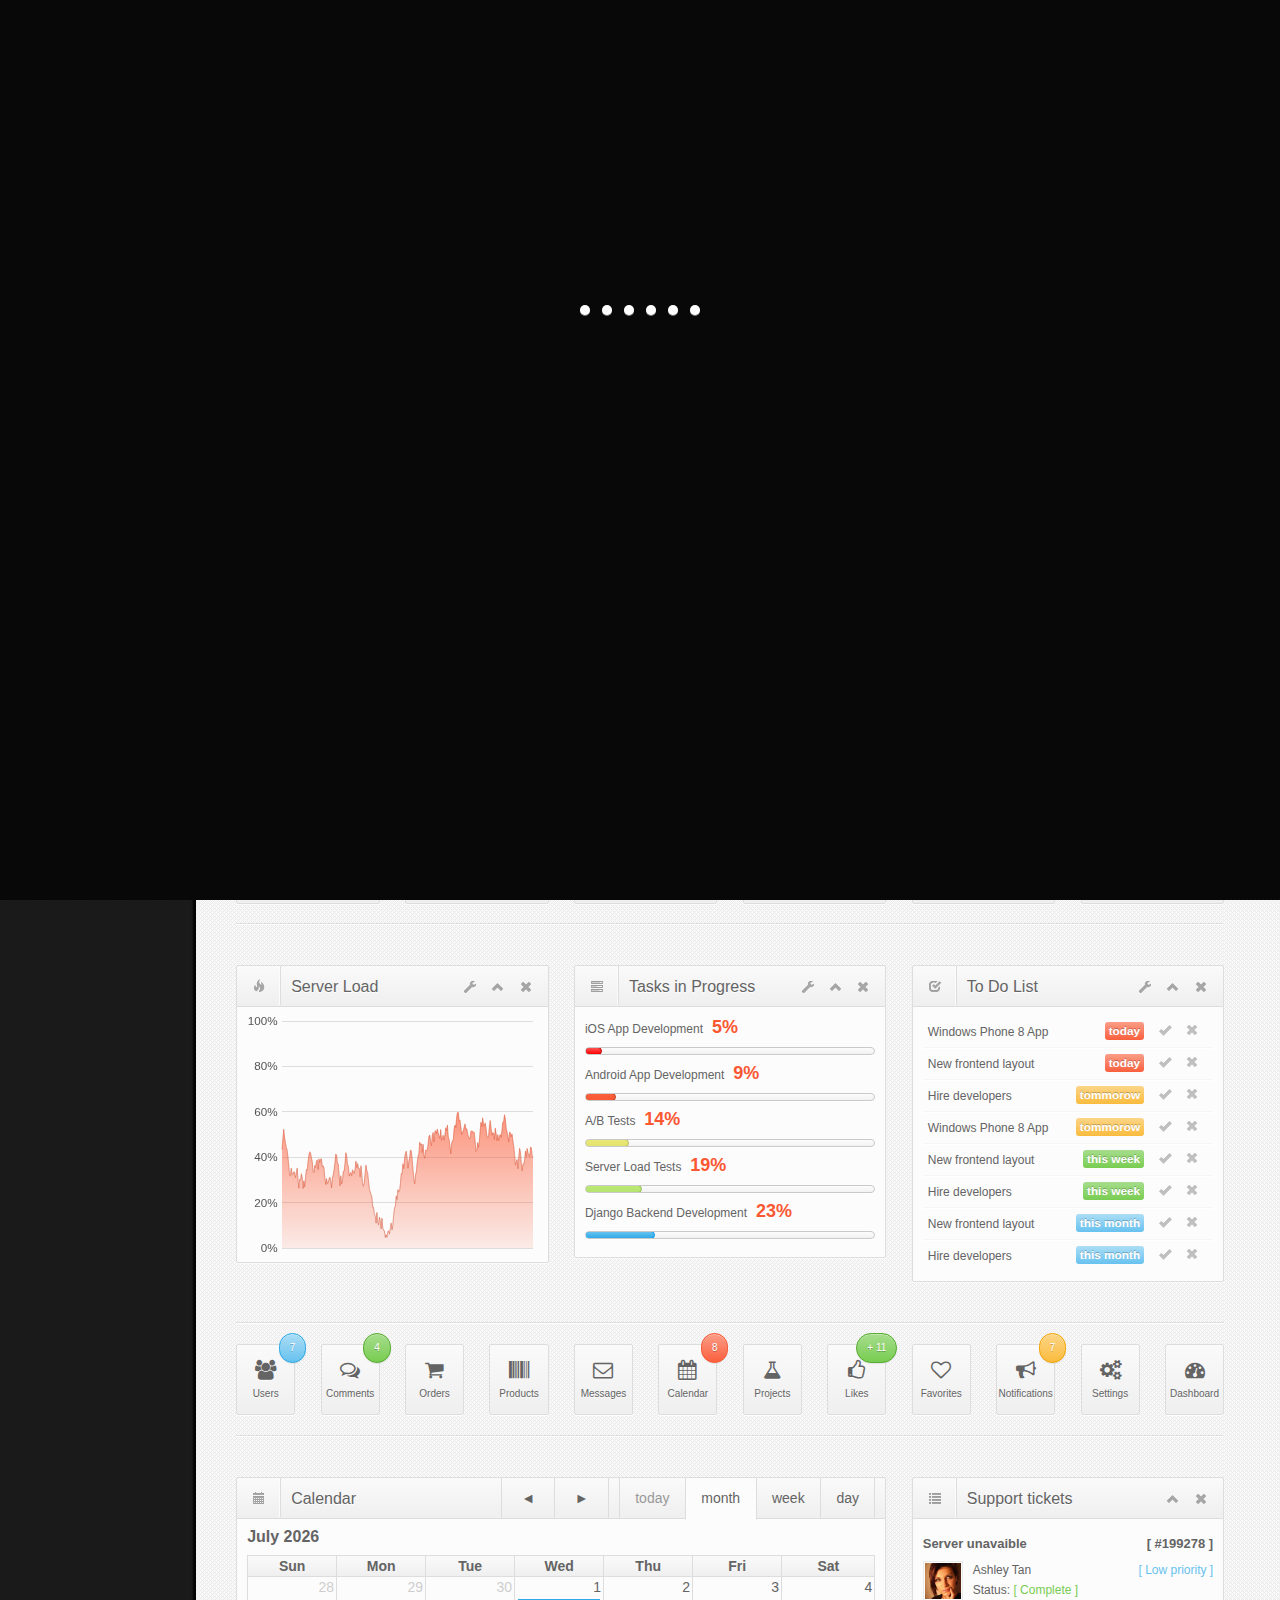
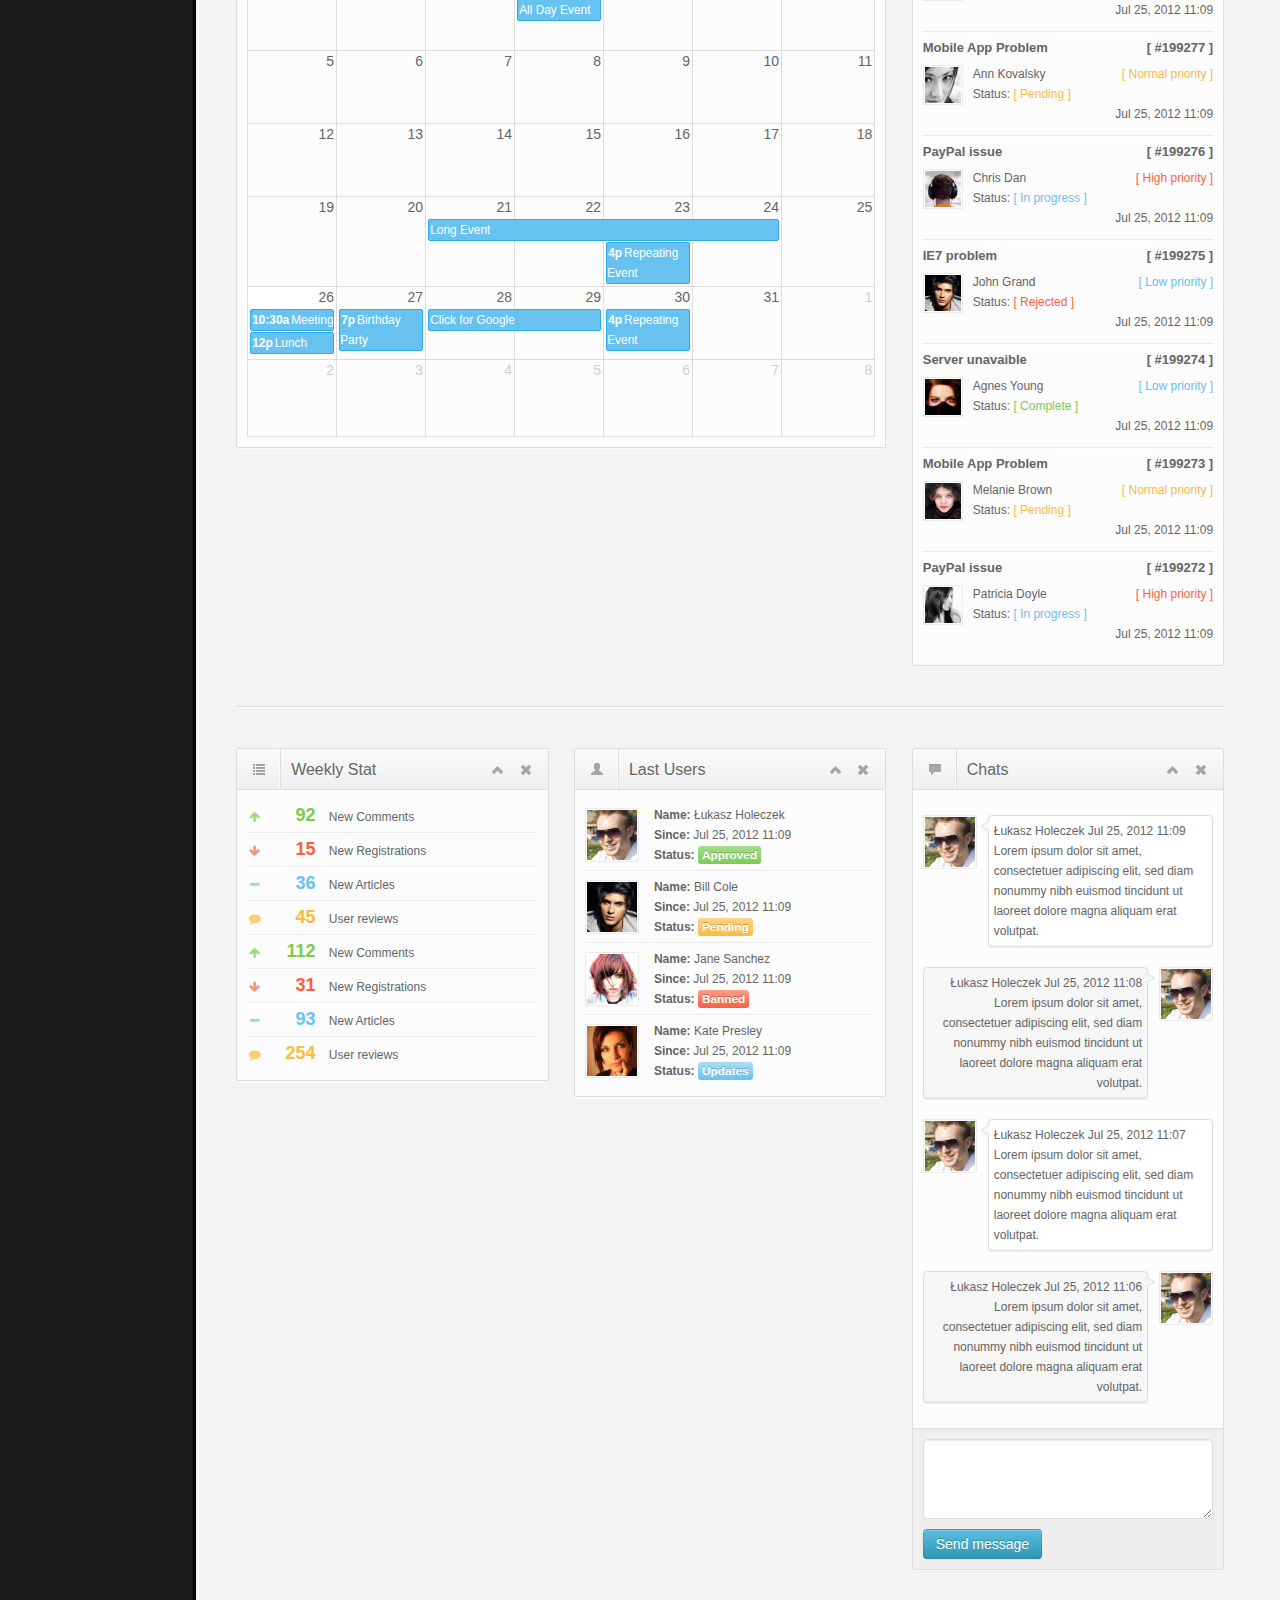
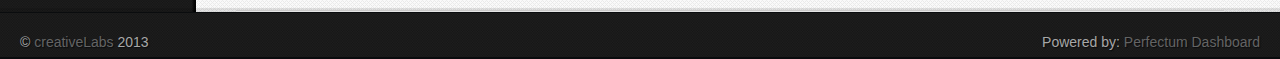
<file: Admin/index.html>
<!DOCTYPE html>
<html lang="en">
<head>
	
	<!-- start: Meta -->
	<meta charset="utf-8">
	<title>Perfectum Dashboard - Perfect Bootstrap Admin Template</title>
	<meta name="description" content="Perfectum Dashboard Bootstrap Admin Template.">
	<meta name="author" content="Łukasz Holeczek">
	<!-- end: Meta -->
	
	<!-- start: Mobile Specific -->
	<meta name="viewport" content="width=device-width, initial-scale=1">
	<!-- end: Mobile Specific -->
	
	<!-- start: CSS -->
	<link id="bootstrap-style" href="css/bootstrap.min.css" rel="stylesheet">
	<link href="css/bootstrap-responsive.min.css" rel="stylesheet">
	<link id="base-style" href="css/style.css" rel="stylesheet">
	<link id="base-style-responsive" href="css/style-responsive.css" rel="stylesheet">
	
	<!--[if lt IE 7 ]>
	<link id="ie-style" href="css/style-ie.css" rel="stylesheet">
	<![endif]-->
	<!--[if IE 8 ]>
	<link id="ie-style" href="css/style-ie.css" rel="stylesheet">
	<![endif]-->
	<!--[if IE 9 ]>
	<![endif]-->
	
	<!-- end: CSS -->
	

	<!-- The HTML5 shim, for IE6-8 support of HTML5 elements -->
	<!--[if lt IE 9]>
	  <script src="http://html5shim.googlecode.com/svn/trunk/html5.js"></script>
	<![endif]-->

	<!-- start: Favicon -->
	<link rel="shortcut icon" href="img/favicon.ico">
	<!-- end: Favicon -->
	
		
		
		
</head>

<body>
		<div id="overlay">
		<ul>
		  <li class="li1"></li>
		  <li class="li2"></li>
		  <li class="li3"></li>
		  <li class="li4"></li>
		  <li class="li5"></li>
		  <li class="li6"></li>
		</ul>
	</div>	
	<!-- start: Header -->
	<div class="navbar">
		<div class="navbar-inner">
			<div class="container-fluid">
				<a class="btn btn-navbar" data-toggle="collapse" data-target=".top-nav.nav-collapse,.sidebar-nav.nav-collapse">
					<span class="icon-bar"></span>
					<span class="icon-bar"></span>
					<span class="icon-bar"></span>
				</a>
				<a class="brand" href="index.html"> <img alt="Perfectum Dashboard" src="img/logo20.png" /> <span class="hidden-phone">Perfectum Dashboard</span></a>
								
				<!-- start: Header Menu -->
				<div class="nav-no-collapse header-nav">
					<ul class="nav pull-right">
						<li class="dropdown hidden-phone">
							<a class="btn dropdown-toggle" data-toggle="dropdown" href="#">
								<i class="icon-warning-sign icon-white"></i> <span class="label label-important hidden-phone">2</span> <span class="label label-success hidden-phone">11</span>
							</a>
							<ul class="dropdown-menu notifications">
								<li>
									<span class="dropdown-menu-title">You have 11 notifications</span>
								</li>	
                            	<li>
                                    <a href="#">
										+ <i class="icon-user"></i> <span class="message">New user registration</span> <span class="time">1 min</span> 
                                    </a>
                                </li>
								<li>
                                    <a href="#">
										+ <i class="icon-comment"></i> <span class="message">New comment</span> <span class="time">7 min</span> 
                                    </a>
                                </li>
								<li>
                                    <a href="#">
										+ <i class="icon-comment"></i> <span class="message">New comment</span> <span class="time">8 min</span> 
                                    </a>
                                </li>
								<li>
                                    <a href="#">
										+ <i class="icon-comment"></i> <span class="message">New comment</span> <span class="time">16 min</span> 
                                    </a>
                                </li>
								<li>
                                    <a href="#">
										+ <i class="icon-user"></i> <span class="message">New user registration</span> <span class="time">36 min</span> 
                                    </a>
                                </li>
								<li>
                                    <a href="#">
										+ <i class="icon-shopping-cart"></i> <span class="message">2 items sold</span> <span class="time">1 hour</span> 
                                    </a>
                                </li>
								<li class="warning">
                                    <a href="#">
										- <i class="icon-user icon-red"></i> <span class="message">User deleted account</span> <span class="time">2 hour</span> 
                                    </a>
                                </li>
								<li class="warning">
                                    <a href="#">
										- <i class="icon-shopping-cart icon-red"></i> <span class="message">Transaction was canceled</span> <span class="time">6 hour</span> 
                                    </a>
                                </li>
								<li>
                                    <a href="#">
										+ <i class="icon-comment"></i> <span class="message">New comment</span> <span class="time">yesterday</span> 
                                    </a>
                                </li>
								<li>
                                    <a href="#">
										+ <i class="icon-user"></i> <span class="message">New user registration</span> <span class="time">yesterday</span> 
                                    </a>
                                </li>
                                <li>
                            		<a class="dropdown-menu-sub-footer">View all notifications</a>
								</li>	
							</ul>
						</li>
						<!-- start: Notifications Dropdown -->
						<li class="dropdown hidden-phone">
							<a class="btn dropdown-toggle" data-toggle="dropdown" href="#">
								<i class="icon-tasks icon-white"></i> <span class="label label-warning hidden-phone">17</span>
							</a>
							<ul class="dropdown-menu tasks">
								<li>
									<span class="dropdown-menu-title">You have 17 tasks in progress</span>
                            	</li>
								<li>
                                    <a href="#">
										<span class="header">
											<span class="title">iOS Development</span>
											<span class="percent"></span>
										</span>
                                        <div class="taskProgress progressSlim progressYellow">80</div> 
                                    </a>
                                </li>
                                <li>
                                    <a href="#">
										<span class="header">
											<span class="title">Android Development</span>
											<span class="percent"></span>
										</span>
                                        <div class="taskProgress progressSlim progressYellow">47</div> 
                                    </a>
                                </li>
                                <li>
                                    <a href="#">
										<span class="header">
											<span class="title">Django Project For Google</span>
											<span class="percent"></span>
										</span>
                                        <div class="taskProgress progressSlim progressYellow">32</div> 
                                    </a>
                                </li>
								<li>
                                    <a href="#">
										<span class="header">
											<span class="title">SEO for new sites</span>
											<span class="percent"></span>
										</span>
                                        <div class="taskProgress progressSlim progressYellow">63</div> 
                                    </a>
                                </li>
                                <li>
                                    <a href="#">
										<span class="header">
											<span class="title">New blog posts</span>
											<span class="percent"></span>
										</span>
                                        <div class="taskProgress progressSlim progressYellow">80</div> 
                                    </a>
                                </li>
								<li>
                            		<a class="dropdown-menu-sub-footer">View all tasks</a>
								</li>	
							</ul>
						</li>
						<!-- end: Notifications Dropdown -->
						<!-- start: Message Dropdown -->
						<li class="dropdown hidden-phone">
							<a class="btn dropdown-toggle" data-toggle="dropdown" href="#">
								<i class="icon-envelope icon-white"></i> <span class="label label-success hidden-phone">9</span>
							</a>
							<ul class="dropdown-menu messages">
								<li>
									<span class="dropdown-menu-title">You have 9 messages</span>
								</li>	
                            	<li>
                                    <a href="#">
										<span class="avatar"><img src="img/avatar.jpg" alt="Avatar"></span>
										<span class="header">
											<span class="from">
										    	Łukasz Holeczek
										     </span>
											<span class="time">
										    	6 min
										    </span>
										</span>
                                        <span class="message">
                                            Lorem ipsum dolor sit amet consectetur adipiscing elit, et al commore
                                        </span>  
                                    </a>
                                </li>
                                <li>
                                    <a href="#">
										<span class="avatar"><img src="img/avatar2.jpg" alt="Avatar"></span>
										<span class="header">
											<span class="from">
										    	Megan Abott
										     </span>
											<span class="time">
										    	56 min
										    </span>
										</span>
                                        <span class="message">
                                            Lorem ipsum dolor sit amet consectetur adipiscing elit, et al commore
                                        </span>  
                                    </a>
                                </li>
                                <li>
                                    <a href="#">
										<span class="avatar"><img src="img/avatar3.jpg" alt="Avatar"></span>
										<span class="header">
											<span class="from">
										    	Kate Ross
										     </span>
											<span class="time">
										    	3 hours
										    </span>
										</span>
                                        <span class="message">
                                            Lorem ipsum dolor sit amet consectetur adipiscing elit, et al commore
                                        </span>  
                                    </a>
                                </li>
								<li>
                                    <a href="#">
										<span class="avatar"><img src="img/avatar4.jpg" alt="Avatar"></span>
										<span class="header">
											<span class="from">
										    	Julie Blank
										     </span>
											<span class="time">
										    	yesterday
										    </span>
										</span>
                                        <span class="message">
                                            Lorem ipsum dolor sit amet consectetur adipiscing elit, et al commore
                                        </span>  
                                    </a>
                                </li>
                                <li>
                                    <a href="#">
										<span class="avatar"><img src="img/avatar5.jpg" alt="Avatar"></span>
										<span class="header">
											<span class="from">
										    	Jane Sanders
										     </span>
											<span class="time">
										    	Jul 25, 2012
										    </span>
										</span>
                                        <span class="message">
                                            Lorem ipsum dolor sit amet consectetur adipiscing elit, et al commore
                                        </span>  
                                    </a>
                                </li>
								<li>
                            		<a class="dropdown-menu-sub-footer">View all messages</a>
								</li>	
							</ul>
						</li>
						<!-- end: Message Dropdown -->
						<li>
							<a class="btn" href="#">
								<i class="icon-wrench icon-white"></i>
							</a>
						</li>
						<!-- start: User Dropdown -->
						<li class="dropdown">
							<a class="btn dropdown-toggle" data-toggle="dropdown" href="#">
								<i class="icon-user icon-white"></i>
								<span class="caret"></span>
							</a>
							<ul class="dropdown-menu">
								<li><a href="#"><i class="icon-user"></i> Profile</a></li>
								<li><a href="login.html"><i class="icon-off"></i> Logout</a></li>
							</ul>
						</li>
						<!-- end: User Dropdown -->
					</ul>
				</div>
				<!-- end: Header Menu -->
				
			</div>
		</div>
	</div>
	<!-- start: Header -->
	
		<div class="container-fluid">
		<div class="row-fluid">
				
			<!-- start: Main Menu -->
			<div class="span2 main-menu-span">
				<div class="nav-collapse sidebar-nav">
					<ul class="nav nav-tabs nav-stacked main-menu">
						<li><a href="index.html"><i class="icon-home icon-white"></i><span class="hidden-tablet"> Dashboard</span></a></li>
						<li><a href="ui.html"><i class="icon-eye-open icon-white"></i><span class="hidden-tablet"> UI Features</span></a></li>
						<li><a href="form.html"><i class="icon-edit icon-white"></i><span class="hidden-tablet"> Forms</span></a></li>
						<li><a href="chart.html"><i class="icon-list-alt icon-white"></i><span class="hidden-tablet"> Charts</span></a></li>
						<li>
							<a class="dropmenu" href="#"><i class="fa-icon-folder-close-alt"></i><span class="hidden-tablet"> Dropdown</span></a>
							<ul>
								<li><a class="submenu" href="submenu.html"><i class="fa-icon-file-alt"></i><span class="hidden-tablet"> Sub Menu 1</span></a></li>
								<li><a class="submenu" href="submenu.html"><i class="fa-icon-file-alt"></i><span class="hidden-tablet"> Sub Menu 2</span></a></li>
								<li><a class="submenu" href="submenu.html"><i class="fa-icon-file-alt"></i><span class="hidden-tablet"> Sub Menu 3</span></a></li>
							</ul>	
						</li>
						<li><a href="typography.html"><i class="icon-font icon-white"></i><span class="hidden-tablet"> Typography</span></a></li>
						<li><a href="gallery.html"><i class="icon-picture icon-white"></i><span class="hidden-tablet"> Gallery</span></a></li>
						<li><a href="table.html"><i class="icon-align-justify icon-white"></i><span class="hidden-tablet"> Tables</span></a></li>
						<li><a href="calendar.html"><i class="icon-calendar icon-white"></i><span class="hidden-tablet"> Calendar</span></a></li>
						<li><a href="grid.html"><i class="icon-th icon-white"></i><span class="hidden-tablet"> Grid</span></a></li>
						<li><a href="file-manager.html"><i class="icon-folder-open icon-white"></i><span class="hidden-tablet"> File Manager</span></a></li>
						<li><a href="icon.html"><i class="icon-star icon-white"></i><span class="hidden-tablet"> Icons</span></a></li>
						<li><a href="login.html"><i class="icon-lock icon-white"></i><span class="hidden-tablet"> Login Page</span></a></li>
					</ul>
				</div><!--/.well -->
			</div><!--/span-->
			<!-- end: Main Menu -->
			
			<noscript>
				<div class="alert alert-block span10">
					<h4 class="alert-heading">Warning!</h4>
					<p>You need to have <a href="http://en.wikipedia.org/wiki/JavaScript" target="_blank">JavaScript</a> enabled to use this site.</p>
				</div>
			</noscript>
			
			<div id="content" class="span10">
			<!-- start: Content -->
			
			<div>
				<hr>
				<ul class="breadcrumb">
					<li>
						<a href="#">Home</a> <span class="divider">/</span>
					</li>
					<li>
						<a href="#">Dashboard</a>
					</li>
				</ul>
				<hr>
			</div>
			
			<div class="row-fluid">
				
				
				<div class="circleStats">
                    
					<div class="span2" onTablet="span4" onDesktop="span2">
                    	<div class="circleStatsItem red">
							<i class="fa-icon-thumbs-up"></i>
							<span class="plus">+</span>
							<span class="percent">%</span>
                        	<input type="text" value="58" class="orangeCircle" />
                    	</div>
						<div class="box-small-title">User satisfaction</div>
					</div>
					<div class="span2" onTablet="span4" onDesktop="span2">
                    	<div class="circleStatsItem blue">
                        	<i class="fa-icon-bullhorn"></i>
							<span class="plus">+</span>
							<span class="percent">%</span>
                        	<input type="text" value="8" class="blueCircle" />
                    	</div>
						<div class="box-small-title">Popularity</div>
					</div>
					<div class="span2" onTablet="span4" onDesktop="span2">
						<div class="circleStatsItem yellow">
                        	<i class="fa-icon-user"></i>
							<span class="plus">+</span>
							<span class="percent">%</span>
                        	<input type="text" value="12" class="yellowCircle" />
                    	</div>
						<div class="box-small-title">New users</div>
					</div>
					<div class="noMargin span2" onTablet="span4" onDesktop="span2">
						<div class="circleStatsItem pink">
                        	<i class="fa-icon-globe"></i>
							<span class="plus">+</span>
							<span class="percent">%</span>
                        	<input type="text" value="23" class="pinkCircle" />
                    	</div>
						<div class="box-small-title">Visits</div>
					</div>
					<div class="span2" onTablet="span4" onDesktop="span2">
                    	<div class="circleStatsItem green">
                        	<i class="fa-icon-bar-chart"></i>
							<span class="plus">+</span>
							<span class="percent">%</span>
                        	<input type="text" value="34" class="greenCircle" />
                    	</div>
						<div class="box-small-title">Income</div>
					</div>
					<div class="span2" onTablet="span4" onDesktop="span2">
						<div class="circleStatsItem lightorange">
                        	<i class="fa-icon-shopping-cart"></i>
							<span class="plus">+</span>
							<span class="percent">%</span>
                        	<input type="text" value="42" class="lightOrangeCircle" />
                    	</div>
						<div class="box-small-title">Sales</div>
					</div>

                </div>
			
			</div>
			
			<hr>
			
			<div class="row-fluid">
				
				<div class="box span8" onTablet="span12" onDesktop="span8">
					<div class="box-header">
						<h2><i class="icon-signal"></i><span class="break"></span>Site Statistics</h2>
						<div class="box-icon">
							<a href="#" class="btn-setting"><i class="icon-wrench"></i></a>
							<a href="#" class="btn-minimize"><i class="icon-chevron-up"></i></a>
							<a href="#" class="btn-close"><i class="icon-remove"></i></a>
						</div>
					</div>
					<div class="box-content">
						<div id="stats-chart"  class="center" style="height:300px" ></div>
					</div>
				</div>
				
				<div class="box span4 noMargin" onTablet="span12" onDesktop="span4">
					<div class="box-header">
						<h2><i class="icon-list"></i><span class="break"></span>Weekly Stat</h2>
						<div class="box-icon">
							<a href="#" class="btn-minimize"><i class="icon-chevron-up"></i></a>
							<a href="#" class="btn-close"><i class="icon-remove"></i></a>
						</div>
					</div>
					<div class="box-content">
						<div class="sparkLineStats">

	                        <ul class="unstyled">
	                            <li>
									<span class="sparkLineStats1 "></span> 
									Visits: 
									<span class="number">356</span>
								</li>
	                            <li>
	                                <span class="sparkLineStats2"></span>
	                                Unique Visitors: 
	                                <span class="number">252</span>
	                            </li>
	                            <li><span class="sparkLineStats3"></span> 
	                                Pageviews: 
	                                <span class="number">781</span>
	                            </li>
	                            <li><span class="sparkLineStats4"></span>
	                                Pages / Visit: 
	                                <span class="number">2,19</span>
	                            </li>
	                            <li><span class="sparkLineStats5"></span>
	                                Avg. Visit Duration: 
	                                <span class="number">00:02:58</span>
	                            </li>
	                            <li><span class="sparkLineStats6"></span>
	                                Bounce Rate: <span class="number">59,83%</span>
	                            </li>
	                            <li><span class="sparkLineStats7"></span>
	                                % New Visits: 
	                                <span class="number">70,79%</span>
	                            </li>
	                            <li><span class="sparkLineStats8"></span>
	                                % Returning Visitor: 
	                                <span class="number">29,21%</span>
	                            </li>

	                        </ul>
	
	                    </div><!-- End .sparkStats -->
					</div>
				</div><!--/span-->
				
			</div>
			
			<hr>
			
			<div class="sortable row-fluid">
				
				<a class="quick-button span2">
					<i class="fa-icon-group"></i>
					<p>Users</p>
					<span class="notification">1.367</span>
				</a>
				<a class="quick-button span2">
					<i class="fa-icon-comments-alt"></i>
					<p>Comments</p>
					<span class="notification green">167</span>
				</a>
				<a class="quick-button span2">
					<i class="fa-icon-shopping-cart"></i>
					<p>Orders</p>
				</a>
				<a class="quick-button span2">
					<i class="fa-icon-barcode"></i>
					<p>Products</p>
				</a>
				<a class="quick-button span2">
					<i class="fa-icon-envelope"></i>
					<p>Messages</p>
				</a>
				<a class="quick-button span2">
					<i class="fa-icon-calendar"></i>
					<p>Calendar</p>
					<span class="notification red">68</span>
				</a>
				
			</div>
			
			<hr>
			
			<div class="row-fluid">
				
				<div class="box span4" onTablet="span6" onDesktop="span4">
					<div class="box-header">
						<h2><i class="icon-fire"></i><span class="break"></span>Server Load</h2>
						<div class="box-icon">
							<a href="#" class="btn-setting"><i class="icon-wrench"></i></a>
							<a href="#" class="btn-minimize"><i class="icon-chevron-up"></i></a>
							<a href="#" class="btn-close"><i class="icon-remove"></i></a>
						</div>
					</div>
					<div class="box-content">
						 <div id="serverload" style="height:235px;"></div>
					</div>
				</div>
				
				<div class="box span4" onTablet="span6" onDesktop="span4">
					<div class="box-header">
						<h2><i class="icon-tasks"></i><span class="break"></span>Tasks in Progress</h2>
						<div class="box-icon">
							<a href="#" class="btn-setting"><i class="icon-wrench"></i></a>
							<a href="#" class="btn-minimize"><i class="icon-chevron-up"></i></a>
							<a href="#" class="btn-close"><i class="icon-remove"></i></a>
						</div>
					</div>
					<div class="box-content">
						<div class="progressBarValue">
							<span>iOS App Development</span> <span class="progressCustomValueVal">20</span>
							<div class="progressSlim progressCustomValue progressRed"></div>
						</div>
						<div class="progressBarValue">
							<span>Android App Development</span> <span class="progressCustomValueVal">40</span>
							<div class="progressSlim progressCustomValue progressOrange"></div>
						</div>
						<div class="progressBarValue">
							<span>A/B Tests</span> <span class="progressCustomValueVal">60</span>
							<div class="progressSlim progressCustomValue progressYellow"></div>
						</div>
						<div class="progressBarValue">
							<span>Server Load Tests</span> <span class="progressCustomValueVal">80</span>
							<div class="progressSlim progressCustomValue progressGreen"></div>
						</div>
						<div class="progressBarValue">
							<span>Django Backend Development</span> <span class="progressCustomValueVal">100</span>
							<div class="progressSlim progressCustomValue progressBlue"></div>
						</div>
					</div>
				</div>
				
				<div class="box span4 noMargin" onTablet="span12" onDesktop="span4">
					<div class="box-header">
						<h2><i class="icon-check"></i><span class="break"></span>To Do List</h2>
						<div class="box-icon">
							<a href="#" class="btn-setting"><i class="icon-wrench"></i></a>
							<a href="#" class="btn-minimize"><i class="icon-chevron-up"></i></a>
							<a href="#" class="btn-close"><i class="icon-remove"></i></a>
						</div>
					</div>
					<div class="box-content">
						<div class="todo">
							<ul class="todo-list">
								<li>
									Windows Phone 8 App <span class="label label-important">today</span>
														<span class="todo-actions">
															<a href="#"><i class="icon-ok"></i></a>
															<a href="#" class="todo-remove"><i class="icon-remove"></i></a>
														</span>
								</li>
								<li>New frontend layout <span class="label label-important">today</span>
													<span class="todo-actions">
														<a href="#"><i class="icon-ok"></i></a>
														<a href="#" class="todo-remove"><i class="icon-remove"></i></a>
													</span>
								</li>
								<li>Hire developers <span class="label label-warning">tommorow</span>
													<span class="todo-actions">
														<a href="#"><i class="icon-ok"></i></a>
														<a href="#" class="todo-remove"><i class="icon-remove"></i></a>
													</span>
								</li>
								<li>Windows Phone 8 App <span class="label label-warning">tommorow</span>
													<span class="todo-actions">
														<a href="#"><i class="icon-ok"></i></a>
														<a href="#" class="todo-remove"><i class="icon-remove"></i></a>
													</span>
								</li>
								<li>New frontend layout <span class="label label-success">this week</span>
													<span class="todo-actions">
														<a href="#"><i class="icon-ok"></i></a>
														<a href="#" class="todo-remove"><i class="icon-remove"></i></a>
													</span>
								</li>
								<li>Hire developers <span class="label label-success">this week</span>
													<span class="todo-actions">
														<a href="#"><i class="icon-ok"></i></a>
														<a href="#" class="todo-remove"><i class="icon-remove"></i></a>
													</span>
								</li>
								<li>New frontend layout <span class="label label-info">this month</span>
													<span class="todo-actions">
														<a href="#"><i class="icon-ok"></i></a>
														<a href="#" class="todo-remove"><i class="icon-remove"></i></a>
													</span>
								</li>
								<li>Hire developers <span class="label label-info">this month</span>
													<span class="todo-actions">
														<a href="#"><i class="icon-ok"></i></a>
														<a href="#" class="todo-remove"><i class="icon-remove"></i></a>
													</span>
								</li>
							</ul>
						</div>	
					</div>
				</div>
			
			</div>
			
			<hr>
			
			<div class="row-fluid">
				
				<a class="quick-button-small span1">
					<i class="fa-icon-group"></i>
					<p>Users</p>
					<span class="notification">7</span>
				</a>
				<a class="quick-button-small span1">
					<i class="fa-icon-comments-alt"></i>
					<p>Comments</p>
					<span class="notification green">4</span>
				</a>
				<a class="quick-button-small span1">
					<i class="fa-icon-shopping-cart"></i>
					<p>Orders</p>
				</a>
				<a class="quick-button-small span1">
					<i class="fa-icon-barcode"></i>
					<p>Products</p>
				</a>
				<a class="quick-button-small span1">
					<i class="fa-icon-envelope"></i>
					<p>Messages</p>
				</a>
				<a class="quick-button-small span1">
					<i class="fa-icon-calendar"></i>
					<p>Calendar</p>
					<span class="notification red">8</span>
				</a>
				
				<a class="quick-button-small span1 noMargin">
					<i class="fa-icon-beaker"></i>
					<p>Projects</p>
				</a>
				<a class="quick-button-small span1">
					<i class="fa-icon-thumbs-up"></i>
					<p>Likes</p>
					<span class="notification green">+ 11</span>
				</a>
				<a class="quick-button-small span1">
					<i class="fa-icon-heart-empty"></i>
					<p>Favorites</p>
				</a>
				<a class="quick-button-small span1">
					<i class="fa-icon-bullhorn"></i>
					<p>Notifications</p>
					<span class="notification yellow">7</span>
				</a>
				<a class="quick-button-small span1">
					<i class="fa-icon-cogs"></i>
					<p>Settings</p>
				</a>
				<a class="quick-button-small span1">
					<i class="fa-icon-dashboard"></i>
					<p>Dashboard</p>
				</a>
				
			</div>	
			
			<hr>
			
			<div class="row-fluid">
				
				<div class="box span8" onTablet="span12" onDesktop="span8">
					<div class="box-header">
						<h2><i class="icon-calendar"></i><span class="break"></span>Calendar</h2>
					</div>
					<div class="box-content">
						<div id="main_calendar" class="hidden-phone"></div>
						<div id="main_calendar_phone" class="hidden-desktop hidden-tablet"></div>
						<div class="clearfix"></div>
					</div>	
				</div><!--/span-->
				
				<div class="box span4 noMargin" onTablet="span12" onDesktop="span4">
					<div class="box-header">
						<h2><i class="icon-list"></i><span class="break"></span>Support tickets</h2>
						<div class="box-icon">
							<a href="#" class="btn-minimize"><i class="icon-chevron-up"></i></a>
							<a href="#" class="btn-close"><i class="icon-remove"></i></a>
						</div>
					</div>
					<div class="box-content">
						<ul class="tickets">
							<li class="ticket">
								<a href="#">
									<span class="header">
										<span class="title">Server unavaible</span>
										<span class="number">[ #199278 ]</span>
									</span>	
									<span class="content">
										<span class="avatar"><img src="img/avatar6.jpg" alt="Avatar"></span>
										<span class="name">Ashley Tan</span>
										<span class="priority blue">[ Low priority ]</span>
										<span class="status">Status: <span class="green">[ Complete ]</span></span>
										<span class="date">Jul 25, 2012 11:09</span>
									</span>	                                                        
								</a>
							</li>
						  	<li class="ticket">
								<a href="#">
									<span class="header">
										<span class="title">Mobile App Problem</span>
										<span class="number">[ #199277 ]</span>
									</span>	
									<span class="content">
										<span class="avatar"><img src="img/avatar7.jpg" alt="Avatar"></span>
										<span class="name">Ann Kovalsky</span>
										<span class="priority yellow">[ Normal priority ]</span>
										<span class="status">Status: <span class="yellow">[ Pending ]</span></span>
										<span class="date">Jul 25, 2012 11:09</span>
									</span>	                                                        
								</a>
							</li>
							<li class="ticket">
								<a href="#">
									<span class="header">
										<span class="title">PayPal issue</span>
										<span class="number">[ #199276 ]</span>
									</span>	
									<span class="content">
										<span class="avatar"><img src="img/avatar8.jpg" alt="Avatar"></span>
										<span class="name">Chris Dan</span>
										<span class="priority red">[ High priority ]</span>
										<span class="status">Status: <span class="blue">[ In progress ]</span></span>
										<span class="date">Jul 25, 2012 11:09</span>
									</span>	                                                        
								</a>
							</li>
							<li class="ticket">
								<a href="#">
									<span class="header">
										<span class="title">IE7 problem</span>
										<span class="number">[ #199275 ]</span>
									</span>	
									<span class="content">
										<span class="avatar"><img src="img/avatar9.jpg" alt="Avatar"></span>
										<span class="name">John Grand</span>
										<span class="priority blue">[ Low priority ]</span>
										<span class="status">Status: <span class="red">[ Rejected ]</span></span>
										<span class="date">Jul 25, 2012 11:09</span>
									</span>	                                                        
								</a>
							</li>
							<li class="ticket">
								<a href="#">
									<span class="header">
										<span class="title">Server unavaible</span>
										<span class="number">[ #199274 ]</span>
									</span>	
									<span class="content">
										<span class="avatar"><img src="img/avatar2.jpg" alt="Avatar"></span>
										<span class="name">Agnes Young</span>
										<span class="priority blue">[ Low priority ]</span>
										<span class="status">Status: <span class="green">[ Complete ]</span></span>
										<span class="date">Jul 25, 2012 11:09</span>
									</span>	                                                        
								</a>
							</li>
						  	<li class="ticket">
								<a href="#">
									<span class="header">
										<span class="title">Mobile App Problem</span>
										<span class="number">[ #199273 ]</span>
									</span>	
									<span class="content">
										<span class="avatar"><img src="img/avatar3.jpg" alt="Avatar"></span>
										<span class="name">Melanie Brown</span>
										<span class="priority yellow">[ Normal priority ]</span>
										<span class="status">Status: <span class="yellow">[ Pending ]</span></span>
										<span class="date">Jul 25, 2012 11:09</span>
									</span>	                                                        
								</a>
							</li>
							<li class="ticket">
								<a href="#">
									<span class="header">
										<span class="title">PayPal issue</span>
										<span class="number">[ #199272 ]</span>
									</span>	
									<span class="content">
										<span class="avatar"><img src="img/avatar4.jpg" alt="Avatar"></span>
										<span class="name">Patricia Doyle</span>
										<span class="priority red">[ High priority ]</span>
										<span class="status">Status: <span class="blue">[ In progress ]</span></span>
										<span class="date">Jul 25, 2012 11:09</span>
									</span>	                                                        
								</a>
							</li>
						</ul>
					</div>
				</div><!--/span-->
			
			</div>
				
			<hr>

			<div class="row-fluid">	
				
				<div class="box span4" onTablet="span6" onDesktop="span4">
					<div class="box-header">
						<h2><i class="icon-list"></i><span class="break"></span>Weekly Stat</h2>
						<div class="box-icon">
							<a href="#" class="btn-minimize"><i class="icon-chevron-up"></i></a>
							<a href="#" class="btn-close"><i class="icon-remove"></i></a>
						</div>
					</div>
					<div class="box-content">
						<ul class="dashboard-list">
							<li>
								<a href="#">
									<i class="fa-icon-arrow-up green"></i>                               
									<span class="green">92</span>
									New Comments                                    
								</a>
							</li>
						  <li>
							<a href="#">
							  <i class="fa-icon-arrow-down red"></i>
							  <span class="red">15</span>
							  New Registrations
							</a>
						  </li>
						  <li>
							<a href="#">
							  <i class="fa-icon-minus blue"></i>
							  <span class="blue">36</span>
							  New Articles                                    
							</a>
						  </li>
						  <li>
							<a href="#">
							  <i class="fa-icon-comment yellow"></i>
							  <span class="yellow">45</span>
							  User reviews                                    
							</a>
						  </li>
						  <li>
							<a href="#">
							  <i class="fa-icon-arrow-up green"></i>                               
							  <span class="green">112</span>
							  New Comments                                    
							</a>
						  </li>
						  <li>
							<a href="#">
							  <i class="fa-icon-arrow-down red"></i>
							  <span class="red">31</span>
							  New Registrations
							</a>
						  </li>
						  <li>
							<a href="#">
							  <i class="fa-icon-minus blue"></i>
							  <span class="blue">93</span>
							  New Articles                                    
							</a>
						  </li>
						  <li>
							<a href="#">
							  <i class="fa-icon-comment yellow"></i>
							  <span class="yellow">254</span>
							  User reviews                                    
							</a>
						  </li>
						</ul>
					</div>
				</div><!--/span-->
				
				<div class="box span4" onTablet="span6" onDesktop="span4">
					<div class="box-header">
						<h2><i class="icon-user"></i><span class="break"></span>Last Users</h2>
						<div class="box-icon">
							<a href="#" class="btn-minimize"><i class="icon-chevron-up"></i></a>
							<a href="#" class="btn-close"><i class="icon-remove"></i></a>
						</div>
					</div>
					<div class="box-content">
						<ul class="dashboard-list">
							<li>
								<a href="#">
									<img class="avatar" alt="Lucas" src="img/avatar.jpg">
								</a>
								<strong>Name:</strong> <a href="#">Łukasz Holeczek</a><br>
								<strong>Since:</strong> Jul 25, 2012 11:09<br>
								<strong>Status:</strong> <span class="label label-success">Approved</span>                                  
							</li>
							<li>
								<a href="#">
									<img class="avatar" alt="Bill" src="img/avatar9.jpg">
								</a>
								<strong>Name:</strong> <a href="#">Bill Cole</a><br>
								<strong>Since:</strong> Jul 25, 2012 11:09<br>
								<strong>Status:</strong> <span class="label label-warning">Pending</span>                                 
							</li>
							<li>
								<a href="#">
									<img class="avatar" alt="Jane" src="img/avatar5.jpg">
								</a>
								<strong>Name:</strong> <a href="#">Jane Sanchez</a><br>
								<strong>Since:</strong> Jul 25, 2012 11:09<br>
								<strong>Status:</strong> <span class="label label-important">Banned</span>                                  
							</li>
							<li>
								<a href="#">
									<img class="avatar" alt="Kate" src="img/avatar6.jpg">
								</a>
								<strong>Name:</strong> <a href="#">Kate Presley</a><br>
								<strong>Since:</strong> Jul 25, 2012 11:09<br>
								<strong>Status:</strong> <span class="label label-info">Updates</span>                                  
							</li>
						</ul>
					</div>
				</div><!--/span-->
				
				<div class="box span4 noMargin" onTablet="span12" onDesktop="span4">
					<div class="box-header">
						<h2><i class="icon-comment"></i><span class="break"></span>Chats</h2>
						<div class="box-icon">
							<a href="#" class="btn-minimize"><i class="icon-chevron-up"></i></a>
							<a href="#" class="btn-close"><i class="icon-remove"></i></a>
						</div>
					</div>
					<div class="box-content">
						<ul class="chat">
							<li class="left">
								<img class="avatar" alt="Lucas" src="img/avatar.jpg">
								<span class="message"><span class="arrow"></span>
									<span class="from">Łukasz Holeczek</span>
									<span class="time">Jul 25, 2012 11:09</span>
									<span class="text">
										Lorem ipsum dolor sit amet, consectetuer adipiscing elit, sed diam nonummy nibh euismod tincidunt ut laoreet dolore magna aliquam erat volutpat.
									</span>
								</span>	                                  
							</li>
							<li class="right">
								<img class="avatar" alt="Lucas" src="img/avatar.jpg">
								<span class="message"><span class="arrow"></span>
									<span class="from">Łukasz Holeczek</span>
									<span class="time">Jul 25, 2012 11:08</span>
									<span class="text">
										Lorem ipsum dolor sit amet, consectetuer adipiscing elit, sed diam nonummy nibh euismod tincidunt ut laoreet dolore magna aliquam erat volutpat.
									</span>
								</span>                                  
							</li>
							<li class="left">
								<img class="avatar" alt="Lucas" src="img/avatar.jpg">
								<span class="message"><span class="arrow"></span>
									<span class="from">Łukasz Holeczek</span>
									<span class="time">Jul 25, 2012 11:07</span>
									<span class="text">
										Lorem ipsum dolor sit amet, consectetuer adipiscing elit, sed diam nonummy nibh euismod tincidunt ut laoreet dolore magna aliquam erat volutpat.
									</span>
								</span>	                                  
							</li>
							<li class="right">
								<img class="avatar" alt="Lucas" src="img/avatar.jpg">
								<span class="message"><span class="arrow"></span>
									<span class="from">Łukasz Holeczek</span>
									<span class="time">Jul 25, 2012 11:06</span>
									<span class="text">
										Lorem ipsum dolor sit amet, consectetuer adipiscing elit, sed diam nonummy nibh euismod tincidunt ut laoreet dolore magna aliquam erat volutpat.
									</span>
								</span>	                                  
							</li>
						</ul>
						<div class="chat-form">
							<textarea></textarea>
							<button class="btn btn-info">Send message</button>
						</div>	
					</div>
				</div><!--/span-->
						
			</div>
			
       
					<hr>
			<!-- end: Content -->
			</div><!--/#content.span10-->
				</div><!--/fluid-row-->
				
		<div class="modal hide fade" id="myModal">
			<div class="modal-header">
				<button type="button" class="close" data-dismiss="modal">×</button>
				<h3>Settings</h3>
			</div>
			<div class="modal-body">
				<p>Here settings can be configured...</p>
			</div>
			<div class="modal-footer">
				<a href="#" class="btn" data-dismiss="modal">Close</a>
				<a href="#" class="btn btn-primary">Save changes</a>
			</div>
		</div>
		
		<div class="clearfix"></div>
		
		<footer>
			<p>
				<span style="text-align:left;float:left">&copy; <a href="http://clabs.co" target="_blank">creativeLabs</a> 2013</span>
				<span style="text-align:right;float:right">Powered by: <a href="#">Perfectum Dashboard</a></span>
			</p>

		</footer>
				
	</div><!--/.fluid-container-->

	<!-- start: JavaScript-->

		<script src="js/jquery-1.9.1.min.js"></script>
	<script src="js/jquery-migrate-1.0.0.min.js"></script>
	
		<script src="js/jquery-ui-1.10.0.custom.min.js"></script>
	
		<script src="js/jquery.ui.touch-punch.js"></script>
	
		<script src="js/bootstrap.min.js"></script>
	
		<script src="js/jquery.cookie.js"></script>
	
		<script src='js/fullcalendar.min.js'></script>
	
		<script src='js/jquery.dataTables.min.js'></script>

		<script src="js/excanvas.js"></script>
	<script src="js/jquery.flot.min.js"></script>
	<script src="js/jquery.flot.pie.min.js"></script>
	<script src="js/jquery.flot.stack.js"></script>
	<script src="js/jquery.flot.resize.min.js"></script>
	
		<script src="js/jquery.chosen.min.js"></script>
	
		<script src="js/jquery.uniform.min.js"></script>
		
		<script src="js/jquery.cleditor.min.js"></script>
	
		<script src="js/jquery.noty.js"></script>
	
		<script src="js/jquery.elfinder.min.js"></script>
	
		<script src="js/jquery.raty.min.js"></script>
	
		<script src="js/jquery.iphone.toggle.js"></script>
	
		<script src="js/jquery.uploadify-3.1.min.js"></script>
	
		<script src="js/jquery.gritter.min.js"></script>
	
		<script src="js/jquery.imagesloaded.js"></script>
	
		<script src="js/jquery.masonry.min.js"></script>
	
		<script src="js/jquery.knob.js"></script>
	
		<script src="js/jquery.sparkline.min.js"></script>

		<script src="js/custom.js"></script>
		<script type="text/javascript">
	
	function message_welcome1(){
		var unique_id = $.gritter.add({
			// (string | mandatory) the heading of the notification
			title: 'Welcome on Perfectum Dashboard',
			// (string | mandatory) the text inside the notification
			text: 'I hope you like this template',
			// (string | optional) the image to display on the left
			image: 'img/avatar.jpg',
			// (bool | optional) if you want it to fade out on its own or just sit there
			sticky: false,
			// (int | optional) the time you want it to be alive for before fading out
			time: '',
			// (string | optional) the class name you want to apply to that specific message
			class_name: 'my-sticky-class'
		});
	}
	
	function message_welcome2(){
		var unique_id = $.gritter.add({
			// (string | mandatory) the heading of the notification
			title: 'Perfectum is Amazing Theme',
			// (string | mandatory) the text inside the notification
			text: 'Perfectum works on all devices, computers, tablets and smartphones. Perfectum has lots of great features. Try It!',
			// (string | optional) the image to display on the left
			image: 'img/avatar.jpg',
			// (bool | optional) if you want it to fade out on its own or just sit there
			sticky: false,
			// (int | optional) the time you want it to be alive for before fading out
			time: '',
			// (string | optional) the class name you want to apply to that specific message
			class_name: 'my-sticky-class'
		});
	}
	
	function message_welcome3(){
		var unique_id = $.gritter.add({
			// (string | mandatory) the heading of the notification
			title: 'Buy Perfectum!',
			// (string | mandatory) the text inside the notification
			text: 'This great template can be yours today.',
			// (string | optional) the image to display on the left
			image: 'img/avatar.jpg',
			// (bool | optional) if you want it to fade out on its own or just sit there
			sticky: false,
			// (int | optional) the time you want it to be alive for before fading out
			time: '',
			// (string | optional) the class name you want to apply to that specific message
			class_name: 'gritter-light'
		});
	}
	
	$(document).ready(function(){
		
		setTimeout("message_welcome1()",5000);
		setTimeout("message_welcome2()",10000);	
		setTimeout("message_welcome3()",15000);
		
	});			
	</script>
		<!-- end: JavaScript-->
	
</body>
</html>
</file>
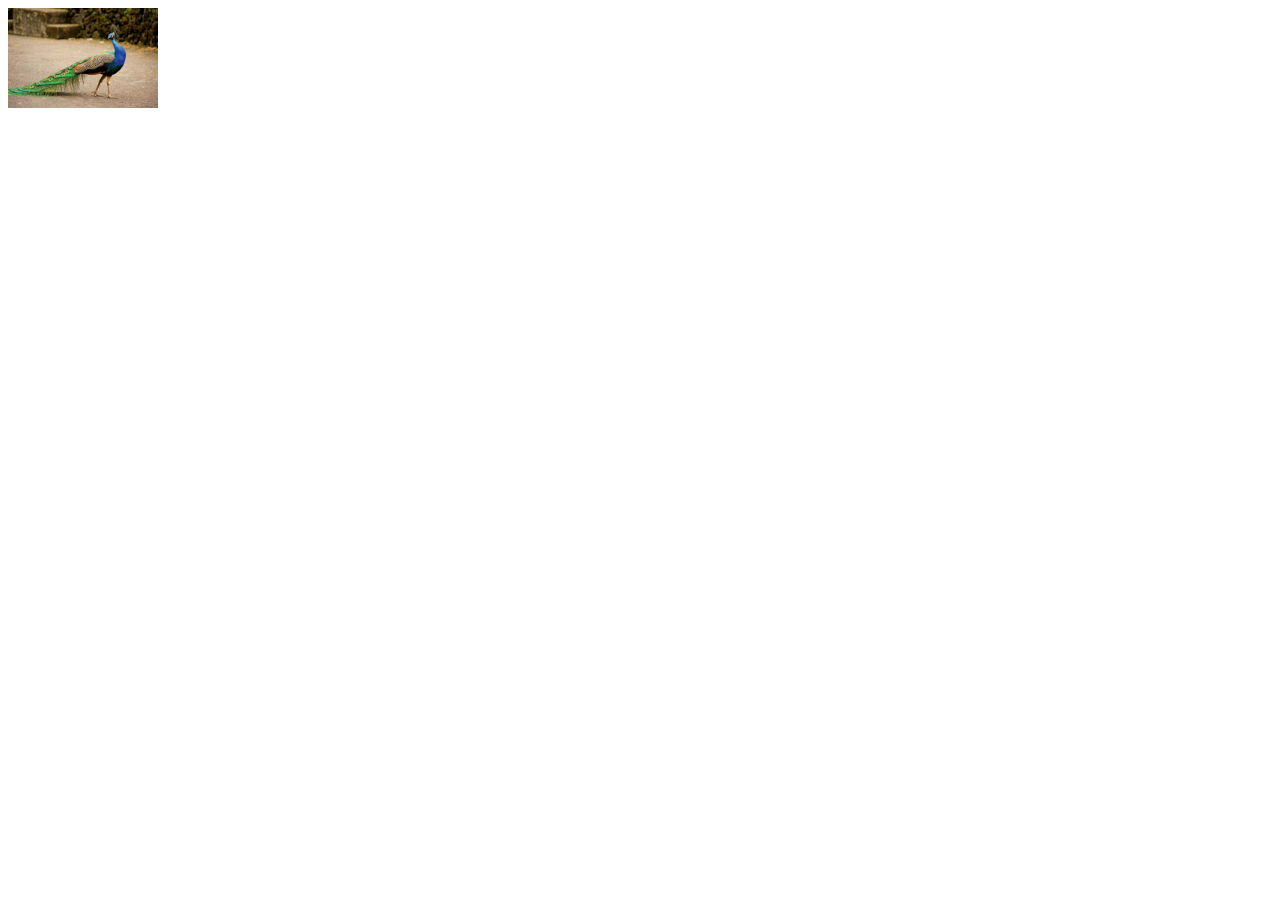
<file: Problem_2.html>
<!Doctype html>
<html lang="en">
<head>
  <title>HTML to create an Image</title>
</head>
<body>
<a href="Problem_IMAGE.html">
  <img src="images/gallery/schaumburg.jpg" height="100px" width="150"></a>
</body>
</html>
</file>
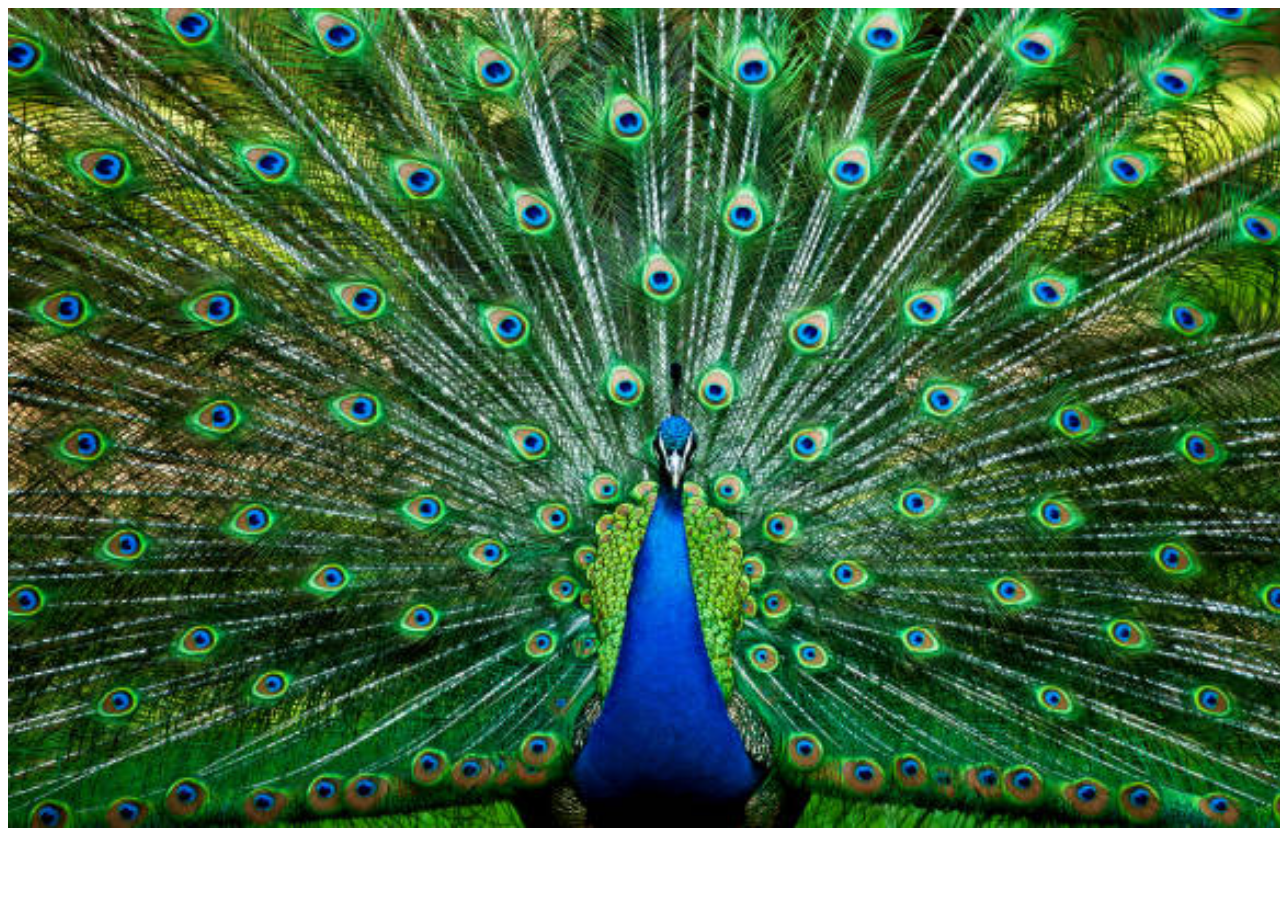
<file: Problem_IMAGE.html>
<!Doctype html>
<html lang="en">
<head>
  <title>HTML to create an Image</title>
</head>
<body>
  <img src="images/gallery/schaumburgthumb.jpg" alt="National Bird" style="height:820px;width=1300px;border:0;">
</body>
</html>
</file>
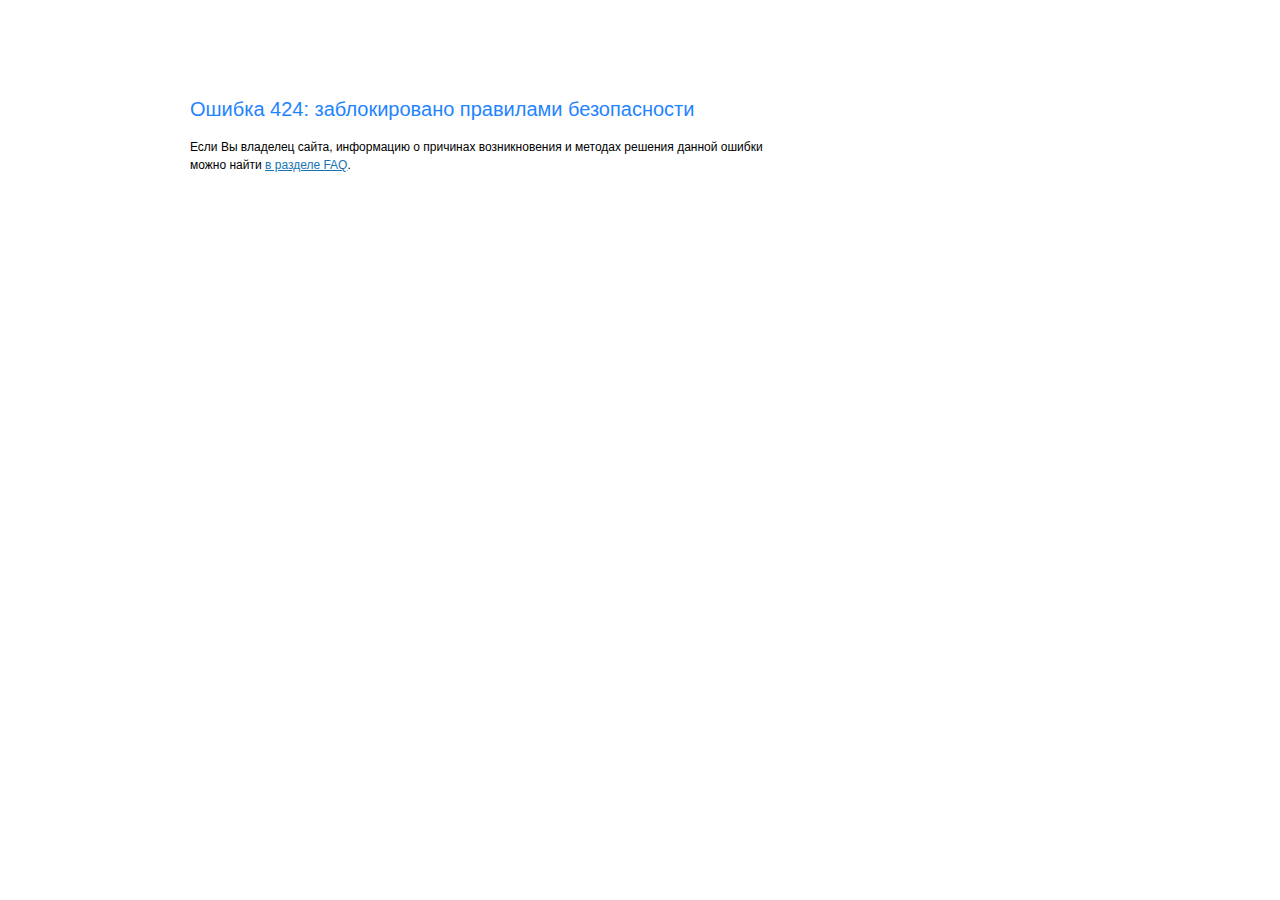
<file: undocumented.html>
<!DOCTYPE html PUBLIC "-//W3C//DTD XHTML 1.1//EN" "xhtml11.dtd">
<html>
<head>
	<META HTTP-EQUIV="Content-Type" CONTENT="text/html; charset=windows-1251" />
	<TITLE>������ 424: ������������� ��������� ������������</TITLE>
	<style type="text/css">
		body{margin:0;padding:0;width:100%;font-size: 12px; font-family: tahoma,sans-serif;}
		h1 { font-size:20px; color:#1F84FF; margin-bottom:20px;margin-top:0px;font-weight:normal;}
		a img {border: 0;}
		a {color:#1873b4}
		div.container {width: 900px; margin: 0 auto; padding-top: 50px; height: 120px;}
		div.content {margin-top: 50px;padding-bottom: 50px;overflow:hidden;}
		div.menu {float:left; width: 300px;line-height: 200%;}
		div.text {float:left; width: 580px;line-height: 150%;}
		div.footer {padding-top: 20px;color: gray;}
	</style>
</head>
<body>
<div class="container">
	<div class="content">

		<div class="text">
			<h1>������ 424: ������������� ��������� ������������</h1>

			���� �� �������� �����, ���������� � �������� ������������� � ������� ������� ������ ������
			����� ����� <a href="https://www.ukraine.com.ua/faq/error-424.html">� ������� FAQ</a>.
		</div>

	</div>
</div>
</body>
</html>
</file>
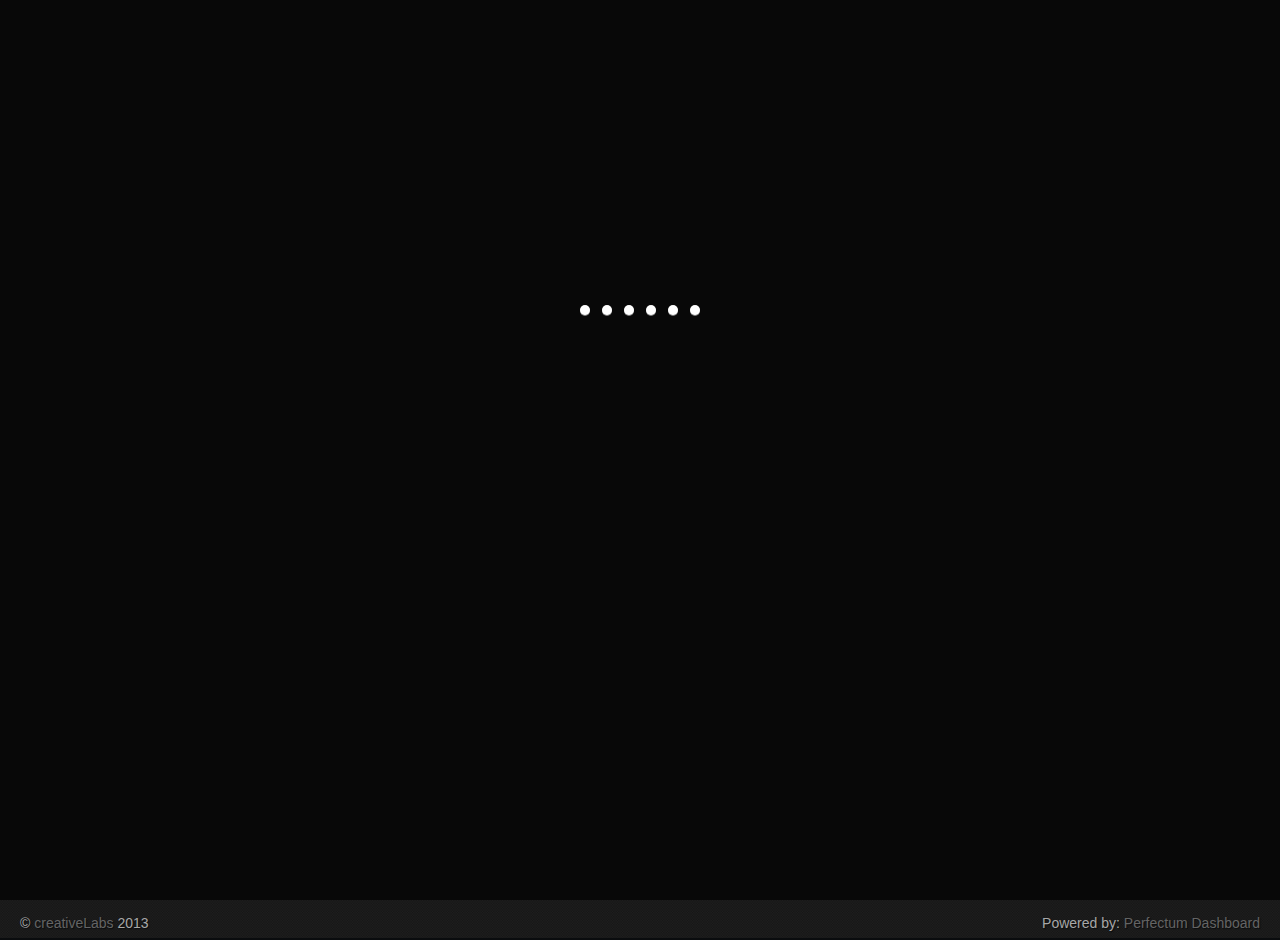
<file: Admin/calendar.html>
<!DOCTYPE html>
<html lang="en">
<head>
	
	<!-- start: Meta -->
	<meta charset="utf-8">
	<title>Perfectum Dashboard - Perfect Bootstrap Admin Template</title>
	<meta name="description" content="Perfectum Dashboard Bootstrap Admin Template.">
	<meta name="author" content="Łukasz Holeczek">
	<!-- end: Meta -->
	
	<!-- start: Mobile Specific -->
	<meta name="viewport" content="width=device-width, initial-scale=1">
	<!-- end: Mobile Specific -->
	
	<!-- start: CSS -->
	<link id="bootstrap-style" href="css/bootstrap.min.css" rel="stylesheet">
	<link href="css/bootstrap-responsive.min.css" rel="stylesheet">
	<link id="base-style" href="css/style.css" rel="stylesheet">
	<link id="base-style-responsive" href="css/style-responsive.css" rel="stylesheet">
	
	<!--[if lt IE 7 ]>
	<link id="ie-style" href="css/style-ie.css" rel="stylesheet">
	<![endif]-->
	<!--[if IE 8 ]>
	<link id="ie-style" href="css/style-ie.css" rel="stylesheet">
	<![endif]-->
	<!--[if IE 9 ]>
	<![endif]-->
	
	<!-- end: CSS -->
	

	<!-- The HTML5 shim, for IE6-8 support of HTML5 elements -->
	<!--[if lt IE 9]>
	  <script src="http://html5shim.googlecode.com/svn/trunk/html5.js"></script>
	<![endif]-->

	<!-- start: Favicon -->
	<link rel="shortcut icon" href="img/favicon.ico">
	<!-- end: Favicon -->
	
		
		
		
</head>

<body>
		<div id="overlay">
		<ul>
		  <li class="li1"></li>
		  <li class="li2"></li>
		  <li class="li3"></li>
		  <li class="li4"></li>
		  <li class="li5"></li>
		  <li class="li6"></li>
		</ul>
	</div>	
	<!-- start: Header -->
	<div class="navbar">
		<div class="navbar-inner">
			<div class="container-fluid">
				<a class="btn btn-navbar" data-toggle="collapse" data-target=".top-nav.nav-collapse,.sidebar-nav.nav-collapse">
					<span class="icon-bar"></span>
					<span class="icon-bar"></span>
					<span class="icon-bar"></span>
				</a>
				<a class="brand" href="index.html"> <img alt="Perfectum Dashboard" src="img/logo20.png" /> <span class="hidden-phone">Perfectum Dashboard</span></a>
								
				<!-- start: Header Menu -->
				<div class="nav-no-collapse header-nav">
					<ul class="nav pull-right">
						<li class="dropdown hidden-phone">
							<a class="btn dropdown-toggle" data-toggle="dropdown" href="#">
								<i class="icon-warning-sign icon-white"></i> <span class="label label-important hidden-phone">2</span> <span class="label label-success hidden-phone">11</span>
							</a>
							<ul class="dropdown-menu notifications">
								<li>
									<span class="dropdown-menu-title">You have 11 notifications</span>
								</li>	
                            	<li>
                                    <a href="#">
										+ <i class="icon-user"></i> <span class="message">New user registration</span> <span class="time">1 min</span> 
                                    </a>
                                </li>
								<li>
                                    <a href="#">
										+ <i class="icon-comment"></i> <span class="message">New comment</span> <span class="time">7 min</span> 
                                    </a>
                                </li>
								<li>
                                    <a href="#">
										+ <i class="icon-comment"></i> <span class="message">New comment</span> <span class="time">8 min</span> 
                                    </a>
                                </li>
								<li>
                                    <a href="#">
										+ <i class="icon-comment"></i> <span class="message">New comment</span> <span class="time">16 min</span> 
                                    </a>
                                </li>
								<li>
                                    <a href="#">
										+ <i class="icon-user"></i> <span class="message">New user registration</span> <span class="time">36 min</span> 
                                    </a>
                                </li>
								<li>
                                    <a href="#">
										+ <i class="icon-shopping-cart"></i> <span class="message">2 items sold</span> <span class="time">1 hour</span> 
                                    </a>
                                </li>
								<li class="warning">
                                    <a href="#">
										- <i class="icon-user icon-red"></i> <span class="message">User deleted account</span> <span class="time">2 hour</span> 
                                    </a>
                                </li>
								<li class="warning">
                                    <a href="#">
										- <i class="icon-shopping-cart icon-red"></i> <span class="message">Transaction was canceled</span> <span class="time">6 hour</span> 
                                    </a>
                                </li>
								<li>
                                    <a href="#">
										+ <i class="icon-comment"></i> <span class="message">New comment</span> <span class="time">yesterday</span> 
                                    </a>
                                </li>
								<li>
                                    <a href="#">
										+ <i class="icon-user"></i> <span class="message">New user registration</span> <span class="time">yesterday</span> 
                                    </a>
                                </li>
                                <li>
                            		<a class="dropdown-menu-sub-footer">View all notifications</a>
								</li>	
							</ul>
						</li>
						<!-- start: Notifications Dropdown -->
						<li class="dropdown hidden-phone">
							<a class="btn dropdown-toggle" data-toggle="dropdown" href="#">
								<i class="icon-tasks icon-white"></i> <span class="label label-warning hidden-phone">17</span>
							</a>
							<ul class="dropdown-menu tasks">
								<li>
									<span class="dropdown-menu-title">You have 17 tasks in progress</span>
                            	</li>
								<li>
                                    <a href="#">
										<span class="header">
											<span class="title">iOS Development</span>
											<span class="percent"></span>
										</span>
                                        <div class="taskProgress progressSlim progressYellow">80</div> 
                                    </a>
                                </li>
                                <li>
                                    <a href="#">
										<span class="header">
											<span class="title">Android Development</span>
											<span class="percent"></span>
										</span>
                                        <div class="taskProgress progressSlim progressYellow">47</div> 
                                    </a>
                                </li>
                                <li>
                                    <a href="#">
										<span class="header">
											<span class="title">Django Project For Google</span>
											<span class="percent"></span>
										</span>
                                        <div class="taskProgress progressSlim progressYellow">32</div> 
                                    </a>
                                </li>
								<li>
                                    <a href="#">
										<span class="header">
											<span class="title">SEO for new sites</span>
											<span class="percent"></span>
										</span>
                                        <div class="taskProgress progressSlim progressYellow">63</div> 
                                    </a>
                                </li>
                                <li>
                                    <a href="#">
										<span class="header">
											<span class="title">New blog posts</span>
											<span class="percent"></span>
										</span>
                                        <div class="taskProgress progressSlim progressYellow">80</div> 
                                    </a>
                                </li>
								<li>
                            		<a class="dropdown-menu-sub-footer">View all tasks</a>
								</li>	
							</ul>
						</li>
						<!-- end: Notifications Dropdown -->
						<!-- start: Message Dropdown -->
						<li class="dropdown hidden-phone">
							<a class="btn dropdown-toggle" data-toggle="dropdown" href="#">
								<i class="icon-envelope icon-white"></i> <span class="label label-success hidden-phone">9</span>
							</a>
							<ul class="dropdown-menu messages">
								<li>
									<span class="dropdown-menu-title">You have 9 messages</span>
								</li>	
                            	<li>
                                    <a href="#">
										<span class="avatar"><img src="img/avatar.jpg" alt="Avatar"></span>
										<span class="header">
											<span class="from">
										    	Łukasz Holeczek
										     </span>
											<span class="time">
										    	6 min
										    </span>
										</span>
                                        <span class="message">
                                            Lorem ipsum dolor sit amet consectetur adipiscing elit, et al commore
                                        </span>  
                                    </a>
                                </li>
                                <li>
                                    <a href="#">
										<span class="avatar"><img src="img/avatar2.jpg" alt="Avatar"></span>
										<span class="header">
											<span class="from">
										    	Megan Abott
										     </span>
											<span class="time">
										    	56 min
										    </span>
										</span>
                                        <span class="message">
                                            Lorem ipsum dolor sit amet consectetur adipiscing elit, et al commore
                                        </span>  
                                    </a>
                                </li>
                                <li>
                                    <a href="#">
										<span class="avatar"><img src="img/avatar3.jpg" alt="Avatar"></span>
										<span class="header">
											<span class="from">
										    	Kate Ross
										     </span>
											<span class="time">
										    	3 hours
										    </span>
										</span>
                                        <span class="message">
                                            Lorem ipsum dolor sit amet consectetur adipiscing elit, et al commore
                                        </span>  
                                    </a>
                                </li>
								<li>
                                    <a href="#">
										<span class="avatar"><img src="img/avatar4.jpg" alt="Avatar"></span>
										<span class="header">
											<span class="from">
										    	Julie Blank
										     </span>
											<span class="time">
										    	yesterday
										    </span>
										</span>
                                        <span class="message">
                                            Lorem ipsum dolor sit amet consectetur adipiscing elit, et al commore
                                        </span>  
                                    </a>
                                </li>
                                <li>
                                    <a href="#">
										<span class="avatar"><img src="img/avatar5.jpg" alt="Avatar"></span>
										<span class="header">
											<span class="from">
										    	Jane Sanders
										     </span>
											<span class="time">
										    	Jul 25, 2012
										    </span>
										</span>
                                        <span class="message">
                                            Lorem ipsum dolor sit amet consectetur adipiscing elit, et al commore
                                        </span>  
                                    </a>
                                </li>
								<li>
                            		<a class="dropdown-menu-sub-footer">View all messages</a>
								</li>	
							</ul>
						</li>
						<!-- end: Message Dropdown -->
						<li>
							<a class="btn" href="#">
								<i class="icon-wrench icon-white"></i>
							</a>
						</li>
						<!-- start: User Dropdown -->
						<li class="dropdown">
							<a class="btn dropdown-toggle" data-toggle="dropdown" href="#">
								<i class="icon-user icon-white"></i>
								<span class="caret"></span>
							</a>
							<ul class="dropdown-menu">
								<li><a href="#"><i class="icon-user"></i> Profile</a></li>
								<li><a href="login.html"><i class="icon-off"></i> Logout</a></li>
							</ul>
						</li>
						<!-- end: User Dropdown -->
					</ul>
				</div>
				<!-- end: Header Menu -->
				
			</div>
		</div>
	</div>
	<!-- start: Header -->
	
		<div class="container-fluid">
		<div class="row-fluid">
				
			<!-- start: Main Menu -->
			<div class="span2 main-menu-span">
				<div class="nav-collapse sidebar-nav">
					<ul class="nav nav-tabs nav-stacked main-menu">
						<li><a href="index.html"><i class="icon-home icon-white"></i><span class="hidden-tablet"> Dashboard</span></a></li>
						<li><a href="ui.html"><i class="icon-eye-open icon-white"></i><span class="hidden-tablet"> UI Features</span></a></li>
						<li><a href="form.html"><i class="icon-edit icon-white"></i><span class="hidden-tablet"> Forms</span></a></li>
						<li><a href="chart.html"><i class="icon-list-alt icon-white"></i><span class="hidden-tablet"> Charts</span></a></li>
						<li>
							<a class="dropmenu" href="#"><i class="fa-icon-folder-close-alt"></i><span class="hidden-tablet"> Dropdown</span></a>
							<ul>
								<li><a class="submenu" href="submenu.html"><i class="fa-icon-file-alt"></i><span class="hidden-tablet"> Sub Menu 1</span></a></li>
								<li><a class="submenu" href="submenu.html"><i class="fa-icon-file-alt"></i><span class="hidden-tablet"> Sub Menu 2</span></a></li>
								<li><a class="submenu" href="submenu.html"><i class="fa-icon-file-alt"></i><span class="hidden-tablet"> Sub Menu 3</span></a></li>
							</ul>	
						</li>
						<li><a href="typography.html"><i class="icon-font icon-white"></i><span class="hidden-tablet"> Typography</span></a></li>
						<li><a href="gallery.html"><i class="icon-picture icon-white"></i><span class="hidden-tablet"> Gallery</span></a></li>
						<li><a href="table.html"><i class="icon-align-justify icon-white"></i><span class="hidden-tablet"> Tables</span></a></li>
						<li><a href="calendar.html"><i class="icon-calendar icon-white"></i><span class="hidden-tablet"> Calendar</span></a></li>
						<li><a href="grid.html"><i class="icon-th icon-white"></i><span class="hidden-tablet"> Grid</span></a></li>
						<li><a href="file-manager.html"><i class="icon-folder-open icon-white"></i><span class="hidden-tablet"> File Manager</span></a></li>
						<li><a href="icon.html"><i class="icon-star icon-white"></i><span class="hidden-tablet"> Icons</span></a></li>
						<li><a href="login.html"><i class="icon-lock icon-white"></i><span class="hidden-tablet"> Login Page</span></a></li>
					</ul>
				</div><!--/.well -->
			</div><!--/span-->
			<!-- end: Main Menu -->
			
			<noscript>
				<div class="alert alert-block span10">
					<h4 class="alert-heading">Warning!</h4>
					<p>You need to have <a href="http://en.wikipedia.org/wiki/JavaScript" target="_blank">JavaScript</a> enabled to use this site.</p>
				</div>
			</noscript>
			
			<div id="content" class="span10">
			<!-- start: Content -->
			
			<div>
				<hr>
				<ul class="breadcrumb">
					<li>
						<a href="#">Home</a> <span class="divider">/</span>
					</li>
					<li>
						<a href="#">Calendar</a>
					</li>
				</ul>
				<hr>
			</div>

			<div class="row-fluid sortable">
				<div class="box span12">
				  <div class="box-header" data-original-title>
					  <h2><i class="icon-calendar"></i><span class="break"></span>Calendar</h2>
				  </div>
				  <div class="box-content">
					<div id="external-events" class="span3 hidden-phone hidden-tablet">
						<h4>Draggable Events</h4>
						<div class="external-event badge">Default</div>
						<div class="external-event badge badge-success">Completed</div>
						<div class="external-event badge badge-warning">Warning</div>
						<div class="external-event badge badge-important">Important</div>
						<div class="external-event badge badge-info">Info</div>
						<div class="external-event badge badge-inverse">Other</div>
						<p>
						<label for="drop-remove"><input type="checkbox" id="drop-remove" /> remove after drop</label>
						</p>
						</div>

						<div id="calendar" class="span9"></div>

						<div class="clearfix"></div>
					</div>
				</div>
			</div><!--/row-->
		
					<hr>
			<!-- end: Content -->
			</div><!--/#content.span10-->
				</div><!--/fluid-row-->
				
		<div class="modal hide fade" id="myModal">
			<div class="modal-header">
				<button type="button" class="close" data-dismiss="modal">×</button>
				<h3>Settings</h3>
			</div>
			<div class="modal-body">
				<p>Here settings can be configured...</p>
			</div>
			<div class="modal-footer">
				<a href="#" class="btn" data-dismiss="modal">Close</a>
				<a href="#" class="btn btn-primary">Save changes</a>
			</div>
		</div>
		
		<div class="clearfix"></div>
		
		<footer>
			<p>
				<span style="text-align:left;float:left">&copy; <a href="http://clabs.co" target="_blank">creativeLabs</a> 2013</span>
				<span style="text-align:right;float:right">Powered by: <a href="#">Perfectum Dashboard</a></span>
			</p>

		</footer>
				
	</div><!--/.fluid-container-->

	<!-- start: JavaScript-->

		<script src="js/jquery-1.9.1.min.js"></script>
	<script src="js/jquery-migrate-1.0.0.min.js"></script>
	
		<script src="js/jquery-ui-1.10.0.custom.min.js"></script>
	
		<script src="js/jquery.ui.touch-punch.js"></script>
	
		<script src="js/bootstrap.min.js"></script>
	
		<script src="js/jquery.cookie.js"></script>
	
		<script src='js/fullcalendar.min.js'></script>
	
		<script src='js/jquery.dataTables.min.js'></script>

		<script src="js/excanvas.js"></script>
	<script src="js/jquery.flot.min.js"></script>
	<script src="js/jquery.flot.pie.min.js"></script>
	<script src="js/jquery.flot.stack.js"></script>
	<script src="js/jquery.flot.resize.min.js"></script>
	
		<script src="js/jquery.chosen.min.js"></script>
	
		<script src="js/jquery.uniform.min.js"></script>
		
		<script src="js/jquery.cleditor.min.js"></script>
	
		<script src="js/jquery.noty.js"></script>
	
		<script src="js/jquery.elfinder.min.js"></script>
	
		<script src="js/jquery.raty.min.js"></script>
	
		<script src="js/jquery.iphone.toggle.js"></script>
	
		<script src="js/jquery.uploadify-3.1.min.js"></script>
	
		<script src="js/jquery.gritter.min.js"></script>
	
		<script src="js/jquery.imagesloaded.js"></script>
	
		<script src="js/jquery.masonry.min.js"></script>
	
		<script src="js/jquery.knob.js"></script>
	
		<script src="js/jquery.sparkline.min.js"></script>

		<script src="js/custom.js"></script>
		<!-- end: JavaScript-->
	
</body>
</html>
</file>
<file: Admin/css/style-responsive.css>
/* Higher than 1200 (desktop devices)
====================================================================== */
@media (min-width: 1200px) {
	
	#content {
		-webkit-box-shadow: -3px -1px 2px rgba(0,0,0,0.95);
	       -moz-box-shadow: -3px -1px 2px rgba(0,0,0,0.95);
	         	box-shadow: -3px -1px 2px rgba(0,0,0,0.95);
		background: url(../img/bg.jpg) repeat;
		filter: none;
		padding: 25px 0px 25px 40px;
		margin: -25px -4px;
		position: relative;
		z-index: 1;
		min-height: 100%;

	}
	
	.sidebar-nav > ul{
		margin: 20px 0px 0px -20px;
		border-top: 1px solid #0a0c0e !important;
	  	border-bottom: 1px solid #212121 !important;
		border-left: none;
		border-right: none;
		padding-bottom: 1px;
	}
	
	.sidebar-nav > ul > li > ul {
		margin: 0px;
		padding: 5px 0px 5px 25px;
		background: rgba(0,0,0,.45);
		list-style: none;
		display: none;
	}
	
	.sidebar-nav > ul > li > ul > li {
		padding: 5px 0px 5px 0px;
	}
	
	.sidebar-nav > ul > li > ul > li > a:hover {
		color: #fff;
		text-decoration: none;
	}
	
	.nav-tabs.nav-stacked > li > a {
	  	margin: 1px 0px 0px 0px;
		padding-left: 20px;
		color: #ddd;
		border-top: 1px solid #212121;
	  	border-bottom: 1px solid #0a0c0e;
		border-left: none;
		border-right: none;
	  	background: transparent;
		filter: none;
		text-shadow: 0px 1px 1px #000;
	  	-webkit-border-radius: 0px;
	       -moz-border-radius: 0px;
	          	border-radius: 0px;
	}

	.nav-tabs.nav-stacked > li > a > i {
		opacity: .4;
	}
	
	.nav-tabs.nav-stacked > li > a:hover > i {
		opacity: .8;
	}
	
	.nav-tabs.nav-stacked > li > a:hover {
	  	margin: 1px 0px 0px 0px;
		color: #fff;
	  	border-top: 1px solid transparent;
	  	border-bottom: 1px solid #0a0c0e;
		border-left: none;
		border-right: none;
	  	background: rgba(0,0,0,.25);
		filter: none;
		text-shadow: 0px 1px 1px #000;
		-webkit-box-shadow: inset 0 1px 1px rgba(0,0,0,0.45), inset 0 0px 1px rgba(0,0,0,0.25);
		   -moz-box-shadow: inset 0 1px 1px rgba(0,0,0,0.45), inset 0 0px 1px rgba(0,0,0,0.25);
		   		box-shadow: inset 0 1px 1px rgba(0,0,0,0.45), inset 0 0px 1px rgba(0,0,0,0.25);
	  	-webkit-border-radius: 0px;
	       -moz-border-radius: 0px;
	          	border-radius: 0px;
	}

	.nav-tabs.nav-stacked  > li.active > a {
		margin: 1px 0px 0px 0px;
	  	border-top: 1px solid transparent;
	  	border-bottom: 1px solid #0a0c0e;
		border-left: none;
		border-right: none;
	  	color: #fff;
	  	background: rgba(0,0,0,.45);
		text-shadow: 0px 1px 1px #000;
		-webkit-box-shadow: inset 0 1px 1px rgba(0,0,0,0.45), inset 0 0px 1px rgba(0,0,0,0.25);
		   -moz-box-shadow: inset 0 1px 1px rgba(0,0,0,0.45), inset 0 0px 1px rgba(0,0,0,0.25);
		   		box-shadow: inset 0 1px 1px rgba(0,0,0,0.45), inset 0 0px 1px rgba(0,0,0,0.25);
	  	-webkit-border-radius: 0px;
	       -moz-border-radius: 0px;
	          	border-radius: 0px;
	}
	
	.nav-tabs.nav-stacked > li:first-child > a {
		margin: 0px 0px 0px 0px;
	  	-webkit-border-radius: 0px;
	       -moz-border-radius: 0px;
	          	border-radius: 0px;
	}

	.nav-tabs.nav-stacked > li:last-child > a {
	  	-webkit-border-radius: 0px;
	       -moz-border-radius: 0px;
	          	border-radius: 0px;
	}
	
	
	footer {
		margin: -20px -20px 0px -20px;
		padding: 10px 20px;
		position: relative;
		z-index: 2;
	}
	
}

/* Higher than 960 (desktop devices)
====================================================================== */
@media only screen and (min-width: 980px) and (max-width: 1199px){
	
	#content {
		-webkit-box-shadow: -3px -1px 2px rgba(0,0,0,0.95);
	       -moz-box-shadow: -3px -1px 2px rgba(0,0,0,0.95);
	         	box-shadow: -3px -1px 2px rgba(0,0,0,0.95);
		background: url(../img/bg.jpg) repeat;
		filter: none;
		padding: 25px 0px 25px 40px;
		margin: -25px -4px;
		position: relative;
		z-index: 1px;

	}
	
	.sidebar-nav > ul {
		margin: 20px 0px 0px -20px;
		border-top: 1px solid #0a0c0e !important;
	  	border-bottom: 1px solid #212121 !important;
		border-left: none;
		border-right: none;
		padding-bottom: 1px;
	}
	
	.sidebar-nav > ul > li > ul {
		margin: 0px;
		padding: 5px 0px 5px 25px;
		background: rgba(0,0,0,.45);
		list-style: none;
		display: none;
	}
	
	.sidebar-nav > ul > li > ul > li {
		padding: 5px 0px 5px 0px;
	}
	
	.sidebar-nav > ul > li > ul > li > a:hover {
		color: #fff;
		text-decoration: none;
	}
	
	.nav-tabs.nav-stacked > li > a {
	  	margin: 1px 0px 0px 0px;
		padding-left: 20px;
		color: #ddd;
		border-top: 1px solid #212121;
	  	border-bottom: 1px solid #0a0c0e;
		border-left: none;
		border-right: none;
	  	background: transparent;
		text-shadow: 0px 1px 1px #000;
	  	-webkit-border-radius: 0px;
	       -moz-border-radius: 0px;
	          	border-radius: 0px;
	}

	.nav-tabs.nav-stacked > li > a > i {
		opacity: .4;
	}
	
	.nav-tabs.nav-stacked > li > a:hover > i {
		opacity: .8;
	}
	
	.nav-tabs.nav-stacked > li > a:hover {
	  	margin: 1px 0px 0px 0px;
		color: #fff;
	  	border-top: 1px solid transparent;
	  	border-bottom: 1px solid #0a0c0e;
		border-left: none;
		border-right: none;
	  	background: rgba(0,0,0,.25);
		filter: none;
		text-shadow: 0px 1px 1px #000;
		-webkit-box-shadow: inset 0 1px 1px rgba(0,0,0,0.45), inset 0 0px 1px rgba(0,0,0,0.25);
		   -moz-box-shadow: inset 0 1px 1px rgba(0,0,0,0.45), inset 0 0px 1px rgba(0,0,0,0.25);
		   		box-shadow: inset 0 1px 1px rgba(0,0,0,0.45), inset 0 0px 1px rgba(0,0,0,0.25);
	  	-webkit-border-radius: 0px;
	       -moz-border-radius: 0px;
	          	border-radius: 0px;
	}

	.nav-tabs.nav-stacked  > li.active > a {
		margin: 1px 0px 0px 0px;
	  	border-top: 1px solid transparent;
	  	border-bottom: 1px solid #0a0c0e;
		border-left: none;
		border-right: none;
	  	color: #fff;
	  	background: rgba(0,0,0,.45);
		text-shadow: 0px 1px 1px #000;
		-webkit-box-shadow: inset 0 1px 1px rgba(0,0,0,0.45), inset 0 0px 1px rgba(0,0,0,0.25);
		   -moz-box-shadow: inset 0 1px 1px rgba(0,0,0,0.45), inset 0 0px 1px rgba(0,0,0,0.25);
		   		box-shadow: inset 0 1px 1px rgba(0,0,0,0.45), inset 0 0px 1px rgba(0,0,0,0.25);
	  	-webkit-border-radius: 0px;
	       -moz-border-radius: 0px;
	          	border-radius: 0px;
	}
	
	.nav-tabs.nav-stacked > li:first-child > a {
		margin: 0px 0px 0px 0px;
	  	-webkit-border-radius: 0px;
	       -moz-border-radius: 0px;
	          	border-radius: 0px;
	}

	.nav-tabs.nav-stacked > li:last-child > a {
	  	-webkit-border-radius: 0px;
	       -moz-border-radius: 0px;
	          	border-radius: 0px;
	}
	
	.sparkLineStats li .number {
		font-size: 16px;
		font-weight: 700; 
		padding:0 5px; 
		color: #FA5833;
	}
	
	
	footer {
		margin: -20px -20px 0px -20px;
		padding: 10px 20px;
		position: relative;
		z-index: 2;
	}
	
	
}

/* Tablet Portrait (devices and browsers)
====================================================================== */
@media only screen and (min-width: 768px) and (max-width: 979px) {
	
	#content {
		-webkit-box-shadow: -2px -1px 2px rgba(0,0,0,0.95);
	       -moz-box-shadow: -2px -1px 2px rgba(0,0,0,0.95);
	         	box-shadow: -2px -1px 2px rgba(0,0,0,0.95);
		background: url(../img/bg.jpg) repeat;
		filter: none;
		padding: 25px 0px 25px 40px;
		margin: -25px -4px;
		position: relative;
		z-index: 1px;
	}
	
	.noMargin {
		margin-left: 0px !important;
	}
	
	.btn-navbar {
		display: none !important;
	}
	
	.nav-collapse,
  	.nav-collapse.collapse {
    	height: auto !important;
    	overflow: visible !important;
		margin-left: -20px !important;
  	}
	
	.sidebar-nav{
	padding:0;
	margin-bottom:0;
	}
	
	.sidebar-nav > ul{
		margin: 20px 0px 0px -20px;
		border-top: 1px solid #0a0c0e !important;
	  	border-bottom: 1px solid #212121 !important;
		border-left: none;
		border-right: none;
		padding-bottom: 1px;
	}
	
	.sidebar-nav > ul > li > ul {
		margin: 0px;
		padding: 0px 0px 0px 20px;
		background: rgba(0,0,0,.45);
		list-style: none;
		display: none;
	}
	
	.sidebar-nav > ul > li > ul > li {
		padding: 5px 0px 5px 0px;
	}
	
	.sidebar-nav > ul > li > ul > li > a:hover {
		color: #fff;
		text-decoration: none;
	}
	
	.nav-tabs.nav-stacked > li > a {
	  	margin: 1px 0px 0px 0px;
		padding-left: 20px;
		color: #ddd;
		border-top: 1px solid #212121;
	  	border-bottom: 1px solid #0a0c0e;
		border-left: none;
		border-right: none;
	  	background: transparent;
		text-shadow: 0px 1px 1px #000;
	  	-webkit-border-radius: 0px;
	       -moz-border-radius: 0px;
	          	border-radius: 0px;
	}

	.nav-tabs.nav-stacked > li > a > i {
		opacity: .4;
	}
	
	.nav-tabs.nav-stacked > li > a:hover > i {
		opacity: .8;
	}
	
	.nav-tabs.nav-stacked > li > a:hover {
	  	margin: 1px 0px 0px 0px;
		color: #fff;
	  	border-top: 1px solid transparent;
	  	border-bottom: 1px solid #0a0c0e;
		border-left: none;
		border-right: none;
	  	background: rgba(0,0,0,.25);
		filter: none;
		text-shadow: 0px 1px 1px #000;
		-webkit-box-shadow: inset 0 1px 1px rgba(0,0,0,0.45), inset 0 0px 1px rgba(0,0,0,0.25);
		   -moz-box-shadow: inset 0 1px 1px rgba(0,0,0,0.45), inset 0 0px 1px rgba(0,0,0,0.25);
		   		box-shadow: inset 0 1px 1px rgba(0,0,0,0.45), inset 0 0px 1px rgba(0,0,0,0.25);
	  	-webkit-border-radius: 0px;
	       -moz-border-radius: 0px;
	          	border-radius: 0px;
	}

	.nav-tabs.nav-stacked  > li.active > a {
		margin: 1px 0px 0px 0px;
	  	border-top: 1px solid transparent;
	  	border-bottom: 1px solid #0a0c0e;
		border-left: none;
		border-right: none;
	  	color: #fff;
	  	background: rgba(0,0,0,.45);
		text-shadow: 0px 1px 1px #000;
		-webkit-box-shadow: inset 0 1px 1px rgba(0,0,0,0.45), inset 0 0px 1px rgba(0,0,0,0.25);
		   -moz-box-shadow: inset 0 1px 1px rgba(0,0,0,0.45), inset 0 0px 1px rgba(0,0,0,0.25);
		   		box-shadow: inset 0 1px 1px rgba(0,0,0,0.45), inset 0 0px 1px rgba(0,0,0,0.25);
	  	-webkit-border-radius: 0px;
	       -moz-border-radius: 0px;
	          	border-radius: 0px;
	}
	
	.nav-tabs.nav-stacked > li:first-child > a {
		margin: 0px 0px 0px 0px;
	  	-webkit-border-radius: 0px;
	       -moz-border-radius: 0px;
	          	border-radius: 0px;
	}

	.nav-tabs.nav-stacked > li:last-child > a {
	  	-webkit-border-radius: 0px;
	       -moz-border-radius: 0px;
	          	border-radius: 0px;
	}
	
	.box-small-link {
		font-size: 20px;
	}
	
	.sparkLineStats li .number {
		font-size: 14px;
		font-weight: 700; 
		padding:0 5px; 
		color: #FA5833;
	}
	
	footer {
		margin: -20px -20px 0px -20px;
		padding: 10px 20px;
		position: relative;
		z-index: 2;
	}

	
}

/* All Mobile Sizes (devices and browser)
====================================================================== */
@media only screen and (max-width: 767px) {
	

	
}

/* Mobile Landscape Size to Tablet Portrait (devices and browsers)
====================================================================== */
@media only screen and (min-width: 480px) and (max-width: 767px) {
	
	body {
		background: url(../img/bg.jpg) repeat;
	}
	
	#overlay ul {
		margin: 150px auto 0;
	}
		
	#content {
		background: transparent;
	}
	
	.quick-button,
	.quick-button-small {
		margin-bottom: 20px;
	}
	
	.pull-right {
		width: 100%;
		margin: 10px auto;
		text-align: center;
	}
	
	.fc-button-today,
	.fc-button-month,
	.fc-button-agendaWeek,
	.fc-button-agendaDay {
		display: none;
	}
	
	footer {
		padding: 10px 20px;
		position: relative;
		z-index: 2;
	}
	
}

/* Mobile Portrait Size to Mobile Landscape Size (devices and browsers)
=================================================================== */
@media only screen and (max-width: 479px) {
	
	
	#overlay ul {
		margin: 150px auto 0;
	}
	
	body {
		background: url(../img/bg.jpg) repeat;
	}
	
	#content {
		background: transparent;
	}
	
	.quick-button,
	.quick-button-small {
		margin-bottom: 20px;
	}
	
	.pull-right {
		width: 100%;
		margin: 10px auto;
		text-align: center;
	}
	
	.fc-button-today,
	.fc-button-month,
	.fc-button-agendaWeek,
	.fc-button-agendaDay {
		display: none;
	}
	
	table,
	.pagination {
		font-size: 10px;
	}
	
	.pagination {
		padding: 5px;
	}
	
	footer {
		padding: 10px 20px;
		position: relative;
		z-index: 2;
	}
	
}
</file>
<file: Admin/css/style-ie.css>
body {
	background: url(../img/dbg.jpg) repeat !important;
}
		
#content {
	background: url(../img/bg.jpg) repeat;
	filter: none;
	padding: 25px 40px 25px 40px;
	margin: -25px -4px;
	position: relative;
	z-index: 1px;
}	
	
.sidebar-nav > ul{
	margin: 20px 0px 0px -20px;
	border-top: 1px solid #0a0c0e !important;
  	border-bottom: 1px solid #212121 !important;
	border-left: none;
	border-right: none;
	padding-bottom: 1px;
}

.nav-tabs.nav-stacked > li > a {
  	margin: 1px 0px 0px 0px;
	padding-left: 20px;
	color: #ddd;
	border-top: 1px solid #212121;
  	border-bottom: 1px solid #0a0c0e;
	border-left: none;
	border-right: none;
  	background: none !important;
	filter: none;
	text-shadow: 0px 1px 1px #000;
}

.nav-tabs.nav-stacked > li > a > i {
	opacity: .4;
}

.nav-tabs.nav-stacked > li > a:hover > i {
	opacity: .8;
}

.nav-tabs.nav-stacked > li > a:hover {
  	margin: 1px 0px 0px 0px;
	color: #fff;
  	border-top: 1px solid transparent;
  	border-bottom: 1px solid #0a0c0e;
	border-left: none;
	border-right: none;
  	filter: progid:DXImageTransform.Microsoft.gradient( startColorstr='#40000000', endColorstr='#40000000',GradientType=0 ); /* IE6-8 */
}

.nav-tabs.nav-stacked  > li.active > a {
	margin: 1px 0px 0px 0px;
  	border-top: 1px solid transparent;
  	border-bottom: 1px solid #0a0c0e;
	border-left: none;
	border-right: none;
  	color: #fff;
  	background: rgba(0,0,0,.45);
	text-shadow: 0px 1px 1px #000;
	-webkit-box-shadow: inset 0 1px 1px rgba(0,0,0,0.45), inset 0 0px 1px rgba(0,0,0,0.25);
	   -moz-box-shadow: inset 0 1px 1px rgba(0,0,0,0.45), inset 0 0px 1px rgba(0,0,0,0.25);
	   		box-shadow: inset 0 1px 1px rgba(0,0,0,0.45), inset 0 0px 1px rgba(0,0,0,0.25);
  	-webkit-border-radius: 0px;
       -moz-border-radius: 0px;
          	border-radius: 0px;
}

.nav-tabs.nav-stacked > li:first-child > a {
	margin: 0px 0px 0px 0px;
  	-webkit-border-radius: 0px;
       -moz-border-radius: 0px;
          	border-radius: 0px;
}

.nav-tabs.nav-stacked > li:last-child > a {
  	-webkit-border-radius: 0px;
       -moz-border-radius: 0px;
          	border-radius: 0px;
}

.circleStats {
	display: none;
}

.ui-slider-handle { 
	background: #eee !important;
	height:10px !important;
	width:10px !important;
	margin: 2px 0px !important;
}

footer {
	margin: -20px -20px 0px -20px;
	padding: 10px 20px;
	position: relative;
	z-index: 2;
}
</file>
<file: Admin/css/style.css>
/*
* Author: Łukasz Holeczek
* Template: Perfectum Dashboard Bootstrap Theme
* Version: 1.0.4
* Bootstrap version: 2.3.0
* Copyright 2012 creativeLabs
* www: http://clabs.co
* mail: lukasz@clabs.co
* You can buy this theme on WrapBootstrap: https://wrapbootstrap.com/theme/perfectum-dashboard-admin-template-WB0PHMG9K
*/

/* Import Section
=================================================================== */
@import url("jquery-ui-1.8.21.custom.css");								/* jQuery User Interface Framework Styles */
@import url("fullcalendar.css");										/* Calendars Styles */
@import url("chosen.css");												/* Select Boxes Styles */  
@import url("uniform.default.css");										/* Uniform Styles */
@import url("jquery.cleditor.css");										/* Text Editor Styles. */  
@import url("jquery.noty.css");											/* Noty Notifications Style */
@import url("noty_theme_default.css");									/* Noty Notifications Style */
@import url("elfinder.min.css");										/* File Manager Style */
@import url("elfinder.theme.css");										/* File Manager Style */
@import url("jquery.iphone.toggle.css");								/* Styles for iPhone */
@import url("uploadify.css");											/* Uploadify Styles */
@import url("jquery.gritter.css");										/* Growl Like Notifications Styles */
@import url("font-awesome.css");										/* Font Awesome Styles */
@import url("font-awesome-ie7.css");									/* Font Awesome Styles */

/* Basic
=================================================================== */

body {
	background: url(../img/bg.jpg) repeat-y top right, 
				url(../img/dbg.jpg) repeat top left;
	color: #646464;
	border: none;
}

#overlay {
	background: #080808;
	position: fixed;
	z-index: 99999;
	width: 100%;
	height: 100%;
	top: 0px;
	left: 0px;
}

#overlay ul {
	padding: 0; 
	margin: 300px auto 0;
	list-style: none;
	text-align: center;
	display: block;
}

#overlay ul li {
	width: 10px;
	height: 10px;
	background-color: white;
	box-shadow: 0px 1px 0px rgba(255, 255, 255, 0.5);
	display: inline-block;
	border-radius: 50%;
	margin: 0 4px;
	-webkit-animation: loading 2.5s infinite;
	-moz-animation: loading 2.5s infinite;
	-o-animation: loading 2.5s infinite;
	-ms-animation: loading 2.5s infinite;
	animation: loading 2.5s infinite;
	
	-webkit-animation-fill-mode: both;
	-moz-animation-fill-mode: both;
	-o-animation-fill-mode: both;
	-ms-animation-fill-mode: both;
	animation-fill-mode: both;
	
	-webkit-animation-timing-function: cubic-bezier(0.030, 0.615, 0.995, 0.415);
	-moz-animation-timing-function: cubic-bezier(0.030, 0.615, 0.995, 0.415);
	-o-animation-timing-function: cubic-bezier(0.030, 0.615, 0.995, 0.415);
	-ms-animation-timing-function: cubic-bezier(0.030, 0.615, 0.995, 0.415);
	animation-timing-function: cubic-bezier(0.030, 0.615, 0.995, 0.415);
}

#overlay ul li.li6  {
	-webkit-animation-delay: 0.1s;
	-moz-animation-delay: 0.1s;
	-o-animation-delay: 0.1s;
	-ms-animation-delay: 0.1s;
	animation-delay: 0.1s;
}

#overlay ul li.li5 {
	-webkit-animation-delay: 0.25s;
	-moz-animation-delay: 0.25s;
	-o-animation-delay: 0.25s;
	-ms-animation-delay: 0.25s;
	animation-delay: 0.25s;
}
#overlay ul li.li4 {
	-webkit-animation-delay: 0.5s;
	-moz-animation-delay: 0.5s;
	-o-animation-delay: 0.5s;
	-ms-animation-delay: 0.5s;
	animation-delay: 0.5s;
}
#overlay ul li.li3 {
	-webkit-animation-delay: 0.75s;
	-moz-animation-delay: 0.75s;
	-o-animation-delay: 0.75s;
	-ms-animation-delay: 0.75s;
	animation-delay: 0.75s;
}
#overlay ul li.li2  {
	-webkit-animation-delay: 1s;
	-moz-animation-delay: 1s;
	-o-animation-delay: 1s;
	-ms-animation-delay: 1s;
	animation-delay: 1s;
}
#overlay ul li.li1  {
	-webkit-animation-delay: 1.25s;
	-moz-animation-delay: 1.25s;
	-o-animation-delay: 1.25s;
	-ms-animation-delay: 1.25s;
	animation-delay: 1.25s;
}

@-webkit-keyframes loading {
	0% {-webkit-transform: translateX(-30px); opacity: 0}
	25% {opacity: 1}
	50% {-webkit-transform: translateX(30px); opacity: 0}
	100% {opacity: 0}
}

@-moz-keyframes loading {
	0% {-moz-transform: translateX(-30px); opacity: 0}
	25% {opacity: 1}
	50% {-moz-transform: translateX(30px); opacity: 0}
	100% {opacity: 0}
}

@-o-keyframes loading {
	0% {-o-transform: translateX(-30px); opacity: 0}
	25% {opacity: 1}
	50% {-o-transform: translateX(30px); opacity: 0}
	100% {opacity: 0}
}

@-ms-keyframes loading {
	0% {-ms-transform: translateX(-30px); opacity: 0}
	25% {opacity: 1}
	50% {-ms-transform: translateX(30px); opacity: 0}
	100% {opacity: 0}
}

@keyframes loading {
	0% {-ms-transform: translateX(-30px); opacity: 0}
	25% {opacity: 1}
	50% {-ms-transform: translateX(30px); opacity: 0}
	100% {opacity: 0}
}


a {
	color: #646464;
}

hr {
  	margin: 20px 0;
  	border: 0;
  	border-top: 1px solid #e0dfdf;
  	border-bottom: 1px solid #fefefe;
}



h1 {
	font-size: 18px;
	line-height: 18px;
}

h2 {
	font-size: 16px;
	line-height: 16px;
}

h3 {
	font-size: 15px;
	line-height: 15px;
}

h4 {
	font-size: 14px;
	line-height: 14px;
}

h5 {
	font-size: 13px;
	line-height: 13px;
}

h6 {
	font-size: 12px;
	line-height: 12px;
}

.green {
	color: #78CD51;
}

.red {
	color: #FA603D;
}

.blue {
	color: #67C2EF;
}

.yellow {
	color: #FABB3D;
}

.well {
	border: 1px solid #ddd;
	background-color: #f6f6f6;
	-webkit-box-shadow: none;
       -moz-box-shadow: none;
          	box-shadow: none;
	-webkit-border-radius: 2px;
       -moz-border-radius: 2px;
	        border-radius: 2px;
}

.breadcrumb {
	margin: -20px 0px;
	border: 0px;
	color: #aaa;
	background: transparent;
	-webkit-box-shadow: none;
	   -moz-box-shadow: none;
	   		box-shadow: none;
  	-webkit-border-radius: 2px;
       -moz-border-radius: 2px;
	        border-radius: 2px; 	
}

.breadcrumb span {
	text-shadow: 1px 1px 0px #fff;
}

.breadcrumb a {
	color: #aaa;
	text-shadow: 0px 1px 1px #fff;	
}

.breadcrumb a:hover {
	color: #646464;
	text-shadow: 0px 1px 1px #fff;
	text-decoration: none;	
}

.box-small {
	text-align: center;
	position: relative;
	display: block;
	margin: 20px;

}

.box-small-link {
	border: 1px solid #ddd;
	margin-bottom: -1px;
  	padding: 30px 0px;
	font-size: 26px;
  	background-color: #fafafa;
  	background-image: -moz-linear-gradient(top, #fafafa, #efefef);
  	background-image: -webkit-gradient(linear, 0 0, 0 100%, from(#fafafa), to(#efefef));
  	background-image: -webkit-linear-gradient(top, #fafafa, #efefef);
  	background-image: -o-linear-gradient(top, #fafafa, #efefef);
  	background-image: linear-gradient(to bottom, #fafafa, #efefef);
  	filter: progid:dximagetransform.microsoft.gradient(startColorstr='#fafafa', endColorstr='#efefef', GradientType=0);
  	-webkit-box-shadow: none;
       -moz-box-shadow: none;
          	box-shadow: none;
  	-webkit-border-radius: 2px;
       -moz-border-radius: 2px;
          	border-radius: 2px;
	display:block;
	color: #646464;
	text-shadow: 0px 1px 1px #fff;
}

.box-small-link:hover {
	border: 1px solid #3c4049;
	margin-bottom: -1px;
  	padding: 30px 0px;
  	color: #fff;
  	background-color: #4e525d;
  	background-image: -moz-linear-gradient(top, #4e525d, #3c4049);
  	background-image: -webkit-gradient(linear, 0 0, 0 100%, from(#4e525d), to(#3c4049));
  	background-image: -webkit-linear-gradient(top, #4e525d, #3c4049);
  	background-image: -o-linear-gradient(top, #4e525d, #3c4049);
  	background-image: linear-gradient(to bottom, #4e525d, #3c4049);
  	filter: progid:dximagetransform.microsoft.gradient(startColorstr='#4e525d', endColorstr='#3c4049', GradientType=0);
	text-shadow: 0px 1px 1px #000;
	text-decoration: none;
}

.box-small-title {
	width: 100%;
	margin: 10px auto;
	font-size: 15px;
	color: #aaa;
	text-shadow: 0px 1px 1px #fff;
}



.box {
	margin: 20px 0px;
}


.box-header {
	height: 20px;
  	border: 1px solid #ddd;
	margin-bottom: -1px;
  	padding: 10px;
  	background-color: #fafafa;
  	background-image: -moz-linear-gradient(top, #fafafa, #efefef);
  	background-image: -webkit-gradient(linear, 0 0, 0 100%, from(#fafafa), to(#efefef));
  	background-image: -webkit-linear-gradient(top, #fafafa, #efefef);
  	background-image: -o-linear-gradient(top, #fafafa, #efefef);
  	background-image: linear-gradient(to bottom, #fafafa, #efefef);
  	filter: progid:dximagetransform.microsoft.gradient(startColorstr='#fafafa', endColorstr='#efefef', GradientType=0);
  	-webkit-box-shadow: none;
     	-moz-box-shadow: none;
          box-shadow: none;
  	-webkit-border-radius: 2px 2px 0px 0px;
       -moz-border-radius: 2px 2px 0px 0px;
          	border-radius: 2px 2px 0px 0px;
	overflow: hidden;
}

.box-header h2{
	font-size: 16px;
	line-height: 16px;
	float:left;
	margin-top: 2px;
	color: #646464;
	font-weight: normal;
	text-shadow: 0px 1px 0px #fff;
}

.box-header h2 i{
	margin: 1px 3px 0px 5px;
	opacity: .4;
}

.box-header .break{
	border-left: 1px solid #fcfcfc;
	border-right: 1px solid #ddd;
	margin: -12px 10px -10px 10px;
	padding: 12px 0px 10px 0px;
	
}

.box-header .box-icon {
	float:right;
	margin-top: 1px;
}

.box-header .box-icon i {
	-webkit-transition: all 0.1s ease-in-out;
	-moz-transition: all 0.1s ease-in-out;
	-o-transition: all 0.1s ease-in-out;
	-ms-transition: all 0.1s ease-in-out;
	transition: all 0.1s ease-in-out;
	opacity: .4;
}

.box-header .box-icon i:hover {
	opacity: .8;
}

.box-header .box-icon a {
	margin: 0px 5px;
}

.box-content {
  	margin-top: -1px;
	padding: 10px;
  	border: 1px solid #ddd;
  	background: #fcfcfc;
  	-webkit-border-radius: 0px 0px 2px 2px;
	   -moz-border-radius: 0px 0px 2px 2px;
          	border-radius: 0px 0px 2px 2px;
	-webkit-box-shadow: 0 1px 0px rgba(255, 255, 255, .6);
	   -moz-box-shadow: 0 1px 0px rgba(255, 255, 255, .6);
			box-shadow: 0 1px 0px rgba(255, 255, 255, .6);
}

/* Header Section
=================================================================== */

.navbar-inner {
  	min-height: 40px;
  	padding-right: 20px;
  	padding-left: 20px;
	background: url(../img/dbg.jpg);
	border-left: 0px solid #0a0c0e;
	border-right: 0px solid #0a0c0e;
	border-top: 1px solid #0a0c0e;
  	border-bottom: 2px solid #0a0c0e;
	filter: none;
	text-shadow: 1px 1px 1px #0a0c0e;
	color: #fff;
  	-webkit-border-radius: 0px;
       -moz-border-radius: 0px;
          	border-radius: 0px;
  	*zoom: 1;
  	-webkit-box-shadow: 0 4px 0 rgba(0,0,0,.1);
	   -moz-box-shadow: 0 4px 0 rgba(0,0,0,.1);
            box-shadow: 0 4px 0 rgba(0,0,0,.1);
	position: relative;
	z-index: 2;
}

.navbar-inner a {
	color: #646464;
}

.navbar-inner a i {
	opacity: .8;
}

.navbar-inner a:hover i {
	opacity: 1;
}

.brand img {
	margin: -12px 0px -5px 0px;
}

a.brand span {
	color: #fff;
	text-shadow: 1px 1px 2px #0a0c0e;
}

.header-nav {
	border-right: 1px solid #0a0c0e;
	border-left: 1px solid #212121;
	padding: 0px;
	color: #fff !important;
}

.header-nav .nav {
	margin: 0px;
}
.header-nav .btn {
  	display: inline-block;
  	padding: 11px 20px;
	margin-top: 0px;
  	margin-left: 0px;
  	font-size: 14px;
  	line-height: 20px;
  	text-align: center;
  	text-shadow: 0 1px 1px rgba(255, 255, 255, 0.75);
  	vertical-align: middle;
  	cursor: pointer;
  	background: transparent;
  	border-left: 1px solid #0a0c0e;
	border-right: 1px solid #212121;
	border-top: 0px solid #bbbbbb;
	border-bottom: 0px solid #bbbbbb;
  	-webkit-border-radius: 0px;
       -moz-border-radius: 0px;
          	border-radius: 0px;
  	-webkit-box-shadow: none;
       -moz-box-shadow: none;
          	box-shadow: none;
}

.header-nav .btn i {
	text-shadow: 0px 1px 1px #0a0c0e !important;
}

.header-nav .btn .caret {
	border-top-color: #ddd !important;
	border-bottom-color: #ddd !important;
}

.header-nav .btn:hover .caret {
	border-top-color: #fff !important;
	border-bottom-color: #fff !important;
}


#under-header {
	margin: -20px 0px 20px 0px;
	border-top: px solid #fcfcfc;	
}

/* Navigation Section
=================================================================== */

.nav-tabs.nav-stacked > li > a {
  	margin: 2px;
	color: #646464;
  	border: 1px solid #ddd;
  	background: transparent;
  	background-image: -moz-linear-gradient(top, #fafafa, #efefef);
  	background-image: -webkit-gradient(linear, 0 0, 0 100%, from(#fafafa), to(#efefef));
  	background-image: -webkit-linear-gradient(top, #fafafa, #efefef);
  	background-image: -o-linear-gradient(top, #fafafa, #efefef);
  	background-image: linear-gradient(to bottom, #fafafa, #efefef);
  	filter: progid:dximagetransform.microsoft.gradient(startColorstr='#fafafa', endColorstr='#efefef', GradientType=0);
  	-webkit-border-radius: 2px;
       -moz-border-radius: 2px;
          	border-radius: 2px;
}

.sidebar-nav > ul > li > ul {
	margin: 0px;
	padding: 5px 0px 5px 25px;
	list-style: none;
	display: none;
}

.sidebar-nav > ul > li > ul > li {
	padding: 5px 0px 5px 0px;
}

.sidebar-nav > ul > li > ul > li > a:hover {
	text-decoration: none;
}

.nav-tabs.nav-stacked > li > a > i {
	opacity: .6;
	margin-top: 1px;
	margin-right: 5px;
}

.nav-tabs.nav-stacked  > li.active > a {
  	margin: 2px;	
  	border: 1px solid #3c4049;
  	color: #fff;
  	background: #0a0c0e;
  	-webkit-border-radius: 2px;
       -moz-border-radius: 2px;
          	border-radius: 2px;
}

.nav-tabs.nav-stacked > li.active > a > i {
	opacity: 1;
}

.nav-tabs.nav-stacked > li:first-child > a {
  	-webkit-border-top-right-radius: 4px;
	   -moz-border-radius-topright: 4px;
            border-top-right-radius: 4px;
  	-webkit-border-top-left-radius: 4px;
	   -moz-border-radius-topleft: 4px;
            border-top-left-radius: 4px; 
}

.nav-tabs.nav-stacked > li:last-child > a {
  	-webkit-border-bottom-right-radius: 4px;
	   -moz-border-radius-bottomright: 4px;
            border-bottom-right-radius: 4px;
   	-webkit-border-bottom-left-radius: 4px;
	   -moz-border-radius-bottomleft: 4px;
            border-bottom-left-radius: 4px;  
}

.nav-tabs.nav-stacked > li > a:hover {
  	margin: 2px;	
  	border: 1px solid #3c4049;
  	color: #fff;
  	background-color: #4e525d;
  	background-image: -moz-linear-gradient(top, #4e525d, #3c4049);
  	background-image: -webkit-gradient(linear, 0 0, 0 100%, from(#4e525d), to(#3c4049));
  	background-image: -webkit-linear-gradient(top, #4e525d, #3c4049);
  	background-image: -o-linear-gradient(top, #4e525d, #3c4049);
  	background-image: linear-gradient(to bottom, #4e525d, #3c4049);
  	filter: progid:dximagetransform.microsoft.gradient(startColorstr='#4e525d', endColorstr='#3c4049', GradientType=0);
  	-webkit-border-radius: 2px;
       -moz-border-radius: 2px;
          	border-radius: 2px;
}

.navbar .nav li.dropdown.open > .dropdown-toggle,
.navbar .nav li.dropdown.active > .dropdown-toggle,
.navbar .nav li.dropdown.open.active > .dropdown-toggle {
  	color: #555555;
  	background-color: #000;
  	outline: 0;
}

.dropdown-menu {
  	position: absolute;
  	top: 100%;
  	left: 0;
  	z-index: 1000;
  	display: none;
  	float: left;
  	min-width: 160px;
	max-width: 300px;
  	padding: 0px 0;
  	margin: 2px 0 0;
  	list-style: none;
	text-shadow: none;
  	background-color: #fcfcfc;;
  	border: 4px solid rgba(0, 0, 0, 0.2);
  	-webkit-border-radius: 4px;
       -moz-border-radius: 4px;
          	border-radius: 4px;
  	-webkit-box-shadow: 0 5px 10px rgba(0, 0, 0, 0.2);
       -moz-box-shadow: 0 5px 10px rgba(0, 0, 0, 0.2);
            box-shadow: 0 5px 10px rgba(0, 0, 0, 0.2);
  	-webkit-background-clip: padding-box;
       -moz-background-clipp: padding;
          	background-clip: padding-box;
}

.dropdown-menu.pull-right {
  	right: 0;
  	left: auto;
}

.dropdown-menu .divider {
  	*width: 100%;
  	height: 1px;
  	margin: 0px 1px;
  	*margin: -5px 0 5px;
  	overflow: hidden;
  	background-color: #e5e5e5;
  	border-bottom: 1px solid #ffffff;
}

.dropdown-menu a {
  	display: block;
  	padding: 5px 10px !important;
  	clear: both;
  	font-weight: normal;
  	line-height: 20px;
  	color: #333333;
  	white-space: normal !important;
}

.dropdown-menu li {
	border-top: 1px solid #fff;
	border-bottom: 1px solid #f6f6f6;
}

.dropdown-menu li:first-child {
	border-top: 0px !important;
}

.dropdown-menu li:last-child {
	border-bottom: 0px !important;
}

.dropdown-menu li > a:hover,
.dropdown-menu li > a:focus,
.dropdown-submenu:hover > a {
  	color: #ffffff;
  	text-decoration: none;
  	background-color: #0088cc;
  	background-color: #0081c2;
  	background-image: -moz-linear-gradient(top, #0088cc, #0077b3);
  	background-image: -webkit-gradient(linear, 0 0, 0 100%, from(#0088cc), to(#0077b3));
  	background-image: -webkit-linear-gradient(top, #0088cc, #0077b3);
  	background-image: -o-linear-gradient(top, #0088cc, #0077b3);
  	background-image: linear-gradient(to bottom, #0088cc, #0077b3);
  	background-repeat: repeat-x;
  	filter: progid:dximagetransform.microsoft.gradient(startColorstr='#ff0088cc', endColorstr='#ff0077b3', GradientType=0);
}

.dropdown-menu .active > a,
.dropdown-menu .active > a:hover {
  	color: #ffffff;
  	text-decoration: none;
  	background-color: #0088cc;
  	background-color: #0081c2;
  	background-image: linear-gradient(to bottom, #0088cc, #0077b3);
  	background-image: -moz-linear-gradient(top, #0088cc, #0077b3);
  	background-image: -webkit-gradient(linear, 0 0, 0 100%, from(#0088cc), to(#0077b3));
  	background-image: -webkit-linear-gradient(top, #0088cc, #0077b3);
  	background-image: -o-linear-gradient(top, #0088cc, #0077b3);
  	background-repeat: repeat-x;
  	outline: 0 !important;
  	filter: progid:dximagetransform.microsoft.gradient(startColorstr='#ff0088cc', endColorstr='#ff0077b3', GradientType=0);
}

.dropdown-menu .disabled > a,
.dropdown-menu .disabled > a:hover {
  	color: #999999;
}

.dropdown-menu .disabled > a:hover {
  	text-decoration: none;
  	cursor: default;
  	background-color: transparent;
}

.dropdown-menu-title {
	background: #f6f6f6;
	color: #646464;
	padding: 5px 10px;
	display: block;
}

.dropdown-menu ul,
.dropdown-menu ul li  {
	padding: 0px !important;
	margin: 0px !important;
}

ul.notifications li,
ul.tasks li,
ul.messages li{
	width: 260px;
}

ul.notifications li .avatar img,
ul.tasks li .avatar img,
ul.messages li .avatar img {
	float: left;
	height: 40px;
	width: 40px;
	margin-right: 10px;
  	-webkit-border-radius: 4px;
       -moz-border-radius: 4px;
          	border-radius: 4px;
}


ul.messages li .header {
	display: block;
}

ul.messages li .header .from {
	font-size: 12px;
	font-weight: bold;
}

ul.notifications li .time,
ul.tasks li .header .percent,
ul.messages li .header .time {
	font-size: 11px;
	font-weight: bold;
	font-style: italic;
	position: absolute;
	right: 5px;
}
ul.tasks li .title,
ul.notifications li .message {
	font-size: 12px;
}

ul.notifications li.warning a {
	color: #FA5833;
}
 
ul.messages li .message {
	font-size: 11px;
}



/* Notifications & Labels
=================================================================== */

.notification {
	position: absolute;
	top: -12px;
	right: -12px;
	line-height: 16px;
	height: 16px;
	padding: 6px 10px;
	color: white !important;
	text-shadow: 0 1px hsla(0, 0%, 0%, 0.25);
	border-width: 1px;
	border-style: solid;
	border-radius: 10px;
  	-webkit-border-radius: 50em;
       -moz-border-radius: 50em;
          	border-radius: 50em;
	-webkit-box-shadow: 0 1px 1px hsla(0, 0%, 0%, 0.08), inset 0 1px hsla(0, 100%, 100%, 0.3);
	   -moz-box-shadow: 0 1px 1px rgba(0, 0, 0, 0.08), inset 0 1px rgba(255, 255, 255, 0.3);
			box-shadow: 0 1px 1px hsla(0, 0%, 0%, 0.08), inset 0 1px hsla(0, 100%, 100%, 0.3);
}

.notification-small {
	padding: 2px 7px;
	color: white !important;
	text-shadow: 0 1px hsla(0, 0%, 0%, 0.25);
	border-width: 1px;
	border-style: solid;
  	-webkit-border-radius: 50em;
       -moz-border-radius: 50em;
          	border-radius: 50em;
	-webkit-box-shadow: 0 1px 1px hsla(0, 0%, 0%, 0.08), inset 0 1px hsla(0, 100%, 100%, 0.3);
	   -moz-box-shadow: 0 1px 1px rgba(0, 0, 0, 0.08), inset 0 1px rgba(255, 255, 255, 0.3);
			box-shadow: 0 1px 1px hsla(0, 0%, 0%, 0.08), inset 0 1px hsla(0, 100%, 100%, 0.3);
}

.notification-small, 
.notification {
	border-color: #2FABE9;
	background-color: #67C2EF;
	background-image: -webkit-gradient(linear, left top, left bottom, color-stop(0%, hsl(200, 80%, 82%)), color-stop(100%, hsl(200, 81%, 67%)));
	background-image: -webkit-linear-gradient(top, hsl(200, 80%, 82%), hsl(200, 81%, 67%));
	background-image: -moz-linear-gradient(top, hsl(200, 80%, 82%), hsl(200, 81%, 67%));
	background-image: -ms-linear-gradient(top, hsl(200, 80%, 82%), hsl(200, 81%, 67%));
	background-image: -o-linear-gradient(top, hsl(200, 80%, 82%), hsl(200, 81%, 67%));
	background-image: linear-gradient(top, hsl(200, 80%, 82%), hsl(200, 81%, 67%));
}

.notification-small.green,
.notification.green {
	border-color: 	#5AAD34;
	background-color: 	#78CD51;
	background-image: -webkit-gradient(linear, left top, left bottom, color-stop(0%, hsl(101, 54%, 71%)), color-stop(100%, hsl(101, 55%, 56%)));
	background-image: -webkit-linear-gradient(top, hsl(101, 54%, 71%), hsl(101, 55%, 56%));
	background-image: -moz-linear-gradient(top, hsl(101, 54%, 71%), hsl(101, 55%, 56%));
	background-image: -ms-linear-gradient(top, hsl(101, 54%, 71%), hsl(101, 55%, 56%));
	background-image: -o-linear-gradient(top, hsl(101, 54%, 71%), hsl(101, 55%, 56%));
	background-image: linear-gradient(top, 	hsl(101, 54%, 71%), hsl(101, 55%, 56%));
}

.notification-small.yellow,
.notification.yellow {
	border-color: #F4A506;
	background-color: #FABB3D;
	background-image: -webkit-gradient(linear, left top, left bottom, color-stop(0%, hsl(40, 95%, 76%)), color-stop(100%, hsl(40, 95%, 61%)));
	background-image: -webkit-linear-gradient(top, hsl(40, 95%, 76%), hsl(40, 95%, 61%));
	background-image: -moz-linear-gradient(top, hsl(40, 95%, 76%), hsl(40, 95%, 61%));
	background-image: -ms-linear-gradient(top, hsl(40, 95%, 76%), hsl(40, 95%, 61%));
	background-image: -o-linear-gradient(top, hsl(40, 95%, 76%), hsl(40, 95%, 61%));
	background-image: linear-gradient(top, hsl(40, 95%, 76%), hsl(40, 95%, 61%));
}

.notification-small.red,
.notification.red {
	border-color: #FA5833;
	background-color: #FA603D;
	background-image: -webkit-gradient(linear, left top, left bottom, color-stop(0%, hsl(11, 95%, 76%)), color-stop(100%, hsl(11, 95%, 61%)));
	background-image: -webkit-linear-gradient(top, hsl(11, 95%, 76%), hsl(11, 95%, 61%));
	background-image: -moz-linear-gradient(top, hsl(11, 95%, 76%), hsl(11, 95%, 61%));
	background-image: -ms-linear-gradient(top, hsl(11, 95%, 76%), hsl(11, 95%, 61%));
	background-image: -o-linear-gradient(top, hsl(11, 95%, 76%), hsl(11, 95%, 61%));
	background-image: linear-gradient(top, hsl(11, 95%, 76%), hsl(11, 95%, 61%));
}

.label-important,
.badge-important {
  	border-color: #FA5833;
	background-color: #FA603D;
	background-image: -webkit-gradient(linear, left top, left bottom, color-stop(0%, hsl(11, 95%, 76%)), color-stop(100%, hsl(11, 95%, 61%)));
	background-image: -webkit-linear-gradient(top, hsl(11, 95%, 76%), hsl(11, 95%, 61%));
	background-image: -moz-linear-gradient(top, hsl(11, 95%, 76%), hsl(11, 95%, 61%));
	background-image: -ms-linear-gradient(top, hsl(11, 95%, 76%), hsl(11, 95%, 61%));
	background-image: -o-linear-gradient(top, hsl(11, 95%, 76%), hsl(11, 95%, 61%));
	background-image: linear-gradient(top, hsl(11, 95%, 76%), hsl(11, 95%, 61%));
}

.label-important[href],
.badge-important[href] {
  	border-color: #FA5833;
	background-color: #FA603D;
	background-image: -webkit-gradient(linear, left top, left bottom, color-stop(0%, hsl(11, 95%, 76%)), color-stop(100%, hsl(11, 95%, 61%)));
	background-image: -webkit-linear-gradient(top, hsl(11, 95%, 76%), hsl(11, 95%, 61%));
	background-image: -moz-linear-gradient(top, hsl(11, 95%, 76%), hsl(11, 95%, 61%));
	background-image: -ms-linear-gradient(top, hsl(11, 95%, 76%), hsl(11, 95%, 61%));
	background-image: -o-linear-gradient(top, hsl(11, 95%, 76%), hsl(11, 95%, 61%));
	background-image: linear-gradient(top, hsl(11, 95%, 76%), hsl(11, 95%, 61%));
}

.label-warning,
.badge-warning {
  	border-color: #F4A506;
	background-color: #FABB3D;
	background-image: -webkit-gradient(linear, left top, left bottom, color-stop(0%, hsl(40, 95%, 76%)), color-stop(100%, hsl(40, 95%, 61%)));
	background-image: -webkit-linear-gradient(top, hsl(40, 95%, 76%), hsl(40, 95%, 61%));
	background-image: -moz-linear-gradient(top, hsl(40, 95%, 76%), hsl(40, 95%, 61%));
	background-image: -ms-linear-gradient(top, hsl(40, 95%, 76%), hsl(40, 95%, 61%));
	background-image: -o-linear-gradient(top, hsl(40, 95%, 76%), hsl(40, 95%, 61%));
	background-image: linear-gradient(top, hsl(40, 95%, 76%), hsl(40, 95%, 61%));
}

.label-warning[href],
.badge-warning[href] {
  	border-color: #F4A506;
	background-color: #FABB3D;
	background-image: -webkit-gradient(linear, left top, left bottom, color-stop(0%, hsl(40, 95%, 76%)), color-stop(100%, hsl(40, 95%, 61%)));
	background-image: -webkit-linear-gradient(top, hsl(40, 95%, 76%), hsl(40, 95%, 61%));
	background-image: -moz-linear-gradient(top, hsl(40, 95%, 76%), hsl(40, 95%, 61%));
	background-image: -ms-linear-gradient(top, hsl(40, 95%, 76%), hsl(40, 95%, 61%));
	background-image: -o-linear-gradient(top, hsl(40, 95%, 76%), hsl(40, 95%, 61%));
	background-image: linear-gradient(top, hsl(40, 95%, 76%), hsl(40, 95%, 61%));
}

.label-success,
.badge-success {
  	border-color: 	#5AAD34;
	background-color: 	#78CD51;
	background-image: -webkit-gradient(linear, left top, left bottom, color-stop(0%, hsl(101, 54%, 71%)), color-stop(100%, hsl(101, 55%, 56%)));
	background-image: -webkit-linear-gradient(top, hsl(101, 54%, 71%), hsl(101, 55%, 56%));
	background-image: -moz-linear-gradient(top, hsl(101, 54%, 71%), hsl(101, 55%, 56%));
	background-image: -ms-linear-gradient(top, hsl(101, 54%, 71%), hsl(101, 55%, 56%));
	background-image: -o-linear-gradient(top, hsl(101, 54%, 71%), hsl(101, 55%, 56%));
	background-image: linear-gradient(top, 	hsl(101, 54%, 71%), hsl(101, 55%, 56%));
}

.label-success[href],
.badge-success[href] {
  	border-color: 	#5AAD34;
	background-color: 	#78CD51;
	background-image: -webkit-gradient(linear, left top, left bottom, color-stop(0%, hsl(101, 54%, 71%)), color-stop(100%, hsl(101, 55%, 56%)));
	background-image: -webkit-linear-gradient(top, hsl(101, 54%, 71%), hsl(101, 55%, 56%));
	background-image: -moz-linear-gradient(top, hsl(101, 54%, 71%), hsl(101, 55%, 56%));
	background-image: -ms-linear-gradient(top, hsl(101, 54%, 71%), hsl(101, 55%, 56%));
	background-image: -o-linear-gradient(top, hsl(101, 54%, 71%), hsl(101, 55%, 56%));
	background-image: linear-gradient(top, 	hsl(101, 54%, 71%), hsl(101, 55%, 56%));
}

.label-info,
.badge-info {
  	border-color: #2FABE9;
	background-color: #67C2EF;
	background-image: -webkit-gradient(linear, left top, left bottom, color-stop(0%, hsl(200, 80%, 82%)), color-stop(100%, hsl(200, 81%, 67%)));
	background-image: -webkit-linear-gradient(top, hsl(200, 80%, 82%), hsl(200, 81%, 67%));
	background-image: -moz-linear-gradient(top, hsl(200, 80%, 82%), hsl(200, 81%, 67%));
	background-image: -ms-linear-gradient(top, hsl(200, 80%, 82%), hsl(200, 81%, 67%));
	background-image: -o-linear-gradient(top, hsl(200, 80%, 82%), hsl(200, 81%, 67%));
	background-image: linear-gradient(top, hsl(200, 80%, 82%), hsl(200, 81%, 67%));
}

.label-info[href],
.badge-info[href] {
  	border-color: #2FABE9;
	background-color: #67C2EF;
	background-image: -webkit-gradient(linear, left top, left bottom, color-stop(0%, hsl(200, 80%, 82%)), color-stop(100%, hsl(200, 81%, 67%)));
	background-image: -webkit-linear-gradient(top, hsl(200, 80%, 82%), hsl(200, 81%, 67%));
	background-image: -moz-linear-gradient(top, hsl(200, 80%, 82%), hsl(200, 81%, 67%));
	background-image: -ms-linear-gradient(top, hsl(200, 80%, 82%), hsl(200, 81%, 67%));
	background-image: -o-linear-gradient(top, hsl(200, 80%, 82%), hsl(200, 81%, 67%));
	background-image: linear-gradient(top, hsl(200, 80%, 82%), hsl(200, 81%, 67%));
}

/* Quick Buttons
=================================================================== */

.quick-button {
	border: 1px solid #ddd;
	margin-bottom: -1px;
  	padding: 30px 0px 10px 0px;
	font-size: 14px;
  	background-color: #fafafa;
  	background-image: -moz-linear-gradient(top, #fafafa, #efefef);
  	background-image: -webkit-gradient(linear, 0 0, 0 100%, from(#fafafa), to(#efefef));
  	background-image: -webkit-linear-gradient(top, #fafafa, #efefef);
  	background-image: -o-linear-gradient(top, #fafafa, #efefef);
  	background-image: linear-gradient(to bottom, #fafafa, #efefef);
  	filter: progid:dximagetransform.microsoft.gradient(startColorstr='#fafafa', endColorstr='#efefef', GradientType=0);
  	-webkit-box-shadow: 0 1px 0px rgba(255, 255, 255, .8);
	   -moz-box-shadow: 0 1px 0px rgba(255, 255, 255, .8);
			box-shadow: 0 1px 0px rgba(255, 255, 255, .8);
  	-webkit-border-radius: 2px;
       -moz-border-radius: 2px;
          	border-radius: 2px;
	display:block;
	color: #646464;
	text-shadow: 0 1px 0px rgba(255, 255, 255, .6);
	text-align: center;
	cursor: pointer;
	position: relative;
	-webkit-transition: all 0.3s ease;
	-moz-transition: all 0.3s ease;
	-ms-transition: all 0.3s ease;
	-o-transition: all 0.3s ease;
	transition: all 0.3s ease;
}

.quick-button:hover {
	text-decoration: none;
	border-color: #a5a5a5;
	color: #444444;
	text-shadow: 0 1px 0px rgba(255, 255, 255, 1);
	-webkit-transition: all 0.3s ease;
	-moz-transition: all 0.3s ease;
	-ms-transition: all 0.3s ease;
	-o-transition: all 0.3s ease;
	transition: all 0.3s ease;
  	-webkit-box-shadow: 0px 0px 3px rgba(0,0,0,.25);
       -moz-box-shadow: 0px 0px 3px rgba(0,0,0,.25);
          	box-shadow: 0px 0px 3px rgba(0,0,0,.25);
}
.quick-button:hover .notification {
	-webkit-transition: all 0.3s ease;
	-moz-transition: all 0.3s ease;
	-ms-transition: all 0.3s ease;
	-o-transition: all 0.3s ease;
	transition: all 0.3s ease;
	-webkit-box-shadow: 0px 0px 3px rgba(0,0,0,.6);
       -moz-box-shadow: 0px 0px 3px rgba(0,0,0,.6);
          	box-shadow: 0px 0px 3px rgba(0,0,0,.6);
}

.quick-button i {
	font-size: 32px;
}

/* Quick Buttons Small
=================================================================== */

.quick-button-small {
	border: 1px solid #ddd;
  	padding: 15px 0px 0px 0px;
	font-size: 10px;
  	background-color: #fafafa;
  	background-image: -moz-linear-gradient(top, #fafafa, #efefef);
  	background-image: -webkit-gradient(linear, 0 0, 0 100%, from(#fafafa), to(#efefef));
  	background-image: -webkit-linear-gradient(top, #fafafa, #efefef);
  	background-image: -o-linear-gradient(top, #fafafa, #efefef);
  	background-image: linear-gradient(to bottom, #fafafa, #efefef);
  	filter: progid:dximagetransform.microsoft.gradient(startColorstr='#fafafa', endColorstr='#efefef', GradientType=0);
  	-webkit-box-shadow: 0 1px 0px rgba(255, 255, 255, .8);
	   -moz-box-shadow: 0 1px 0px rgba(255, 255, 255, .8);
			box-shadow: 0 1px 0px rgba(255, 255, 255, .8);
  	-webkit-border-radius: 2px;
       -moz-border-radius: 2px;
          	border-radius: 2px;
	display:block;
	color: #646464;
	text-shadow: 0 1px 0px rgba(255, 255, 255, .6);
	text-align: center;
	cursor: pointer;
	position: relative;
	-webkit-transition: all 0.3s ease;
	-moz-transition: all 0.3s ease;
	-ms-transition: all 0.3s ease;
	-o-transition: all 0.3s ease;
	transition: all 0.3s ease;
}

.quick-button-small:hover {
	text-decoration: none;
	border-color: #a5a5a5;
	color: #444444;
	text-shadow: 0 1px 0px rgba(255, 255, 255, 1);
	-webkit-transition: all 0.3s ease;
	-moz-transition: all 0.3s ease;
	-ms-transition: all 0.3s ease;
	-o-transition: all 0.3s ease;
	transition: all 0.3s ease;
  	-webkit-box-shadow: 0px 0px 3px rgba(0,0,0,.25);
       -moz-box-shadow: 0px 0px 3px rgba(0,0,0,.25);
          	box-shadow: 0px 0px 3px rgba(0,0,0,.25);
}
.quick-button-small:hover .notification {
	-webkit-transition: all 0.3s ease;
	-moz-transition: all 0.3s ease;
	-ms-transition: all 0.3s ease;
	-o-transition: all 0.3s ease;
	transition: all 0.3s ease;
	-webkit-box-shadow: 0px 0px 3px rgba(0,0,0,.6);
       -moz-box-shadow: 0px 0px 3px rgba(0,0,0,.6);
          	box-shadow: 0px 0px 3px rgba(0,0,0,.6);
}

.quick-button-small i {
	font-size: 20px;
}

/* Dashboard Lists
=================================================================== */


ul.dashboard-list li{
	padding: 5px 0;
	list-style:none;
  	border-top: 1px solid #fff;
	border-bottom: 1px solid #ebebeb;
	font-size: 12px;
}

ul.dashboard-list li i{
	opacity: .7;
}

ul.dashboard-list li:first-child {
	border-top: none;
	border-bottom: 1px solid #EBEBEB;
}

ul.dashboard-list li:last-child {
	border-bottom: none;
}

ul.dashboard-list a:hover{
	text-decoration:none;
}

ul.dashboard-list{
	margin:0;
}

ul.dashboard-list li a span {
	display: inline-block;
	font-size: 18px;
	font-weight: bold;
	margin-right: 10px;
	text-align: right;
	width: 50px;
	zoom: 1;
}

ul.dashboard-list li .avatar {
	height: 50px;
	width: 50px;
	padding: 1px;
	float: left;
	margin-top: 3px;
	margin-right: 15px;
	border: 1px solid #EBEBEB;
}

ul.dashboard-list li .avatar img{
	height: 40px;
	width: 40px;
	padding: 1px;
	float: left;
	margin-top: 3px;
	margin-right: 15px;
	border: 1px solid #EBEBEB;
}

/* Support tickets
=================================================================== */

ul.tickets {
	margin:0;
}

ul.tickets li {
	list-style: none;
	padding: 5px 0;
  	border-top: 1px solid #fff;
	border-bottom: 1px solid #ebebeb;
	font-size: 12px;
}

ul.tickets li:first-child {
	border-top: none;
	border-bottom: 1px solid #ebebeb;
}

ul.tickets li:last-child {
	border-bottom: none;
}


ul.tickets li.ticket .header {
	width: 100%;
	display: inline-block;
	font-weight: bold;
	font-size: 13px;
}

ul.tickets li.ticket .header .title {
	float: left;
	text-align: left;
}

ul.tickets li.ticket .header .number {
	float: right;
	text-align: right;
}

ul.tickets li.ticket .avatar img {
	height: 36px;
	width: 36px;
	padding: 1px;
	float: left;
	margin-top: 1px;
	margin-right: 10px;
	border: 1px solid #EBEBEB;
}

ul.tickets li.ticket .content{
	display: inline-block;
	width: 100%;
}

ul.tickets li.ticket .content .name,
ul.tickets li.ticket .content .status {
	float: left;
	text-align: left;
	width: 50%;	
}

ul.tickets li.ticket .content .priority,
ul.tickets li.ticket .content .date {
	float: right;
	text-align: right;	
}

/* Chat
=================================================================== */

ul.chat {
	margin:0;
}

ul.chat li {
	list-style: none;
	padding: 5px 0;
	margin: 10px auto;
	font-size: 12px;
}


ul.chat li img.avatar {
	height: 50px;
	width: 50px;
	padding: 1px;
	border: 1px solid #EBEBEB;
}

ul.chat li.left img.avatar {
	float: left;
	margin-right: 10px;
}

ul.chat li.right img.avatar {
	float: right;
	margin-left: 10px;
}

ul.chat li .message {
	display: block;
	border: 1px solid #ddd;
	padding: 5px;
	position: relative;
	-webkit-border-radius: 4px;
   	   -moz-border-radius: 4px;
      		border-radius: 4px;
	-webkit-box-shadow: 0px 1px 1px rgba(0,0,0,.05), inset 0 -1px 1px rgba(0,0,0,.05);
	   -moz-box-shadow: 0px 1px 1px rgba(0,0,0,.05), inset 0 -1px 1px rgba(0,0,0,.05);
		   	box-shadow: 0px 1px 1px rgba(0,0,0,.05), inset 0 -1px 1px rgba(0,0,0,.05);
}

ul.chat li.left .message {
	text-align: left;
	margin-left: 65px;
	background: #fff 
}

ul.chat li.left .message .arrow {
	height: 10px;
	width: 10px;
	display: block;
	position: absolute;
	top: 5px;
	left: -10px;
	background: url(../img/chat-left.png) no-repeat 0px 0px;
}

ul.chat li.right .message .arrow {
	height: 10px;
	width: 10px;
	display: block;
	position: absolute;
	top: 5px;
	right: -10px;
	background: url(../img/chat-right.png) no-repeat 0px 0px;
}

ul.chat li.right .message {
	text-align: right;
	margin-right: 65px;
	background: #f6f6f6;
}

ul.chat li .message .text {
	display: block;	
}

.chat-form {
	border-top: 1px solid #ddd;
	background: #eee;
	padding: 10px;
	margin: 20px -10px -10px -10px;
}

.chat-form textarea {
	width: 100%;
	padding: 0.5em;
	-webkit-box-sizing: border-box; /* Safari, Chrome et al  */
	   -moz-box-sizing: border-box; /* Firefox */
	        box-sizing: border-box; /* Opera/IE 8+ */	
	height: 80px;
	outline: 0px !important;
	font-size: 12px;
}


/* Forms
=================================================================== */

.form-actions {
  	padding: 19px 20px 20px;
  	margin: 20px -10px -30px -10px;
  	background-color: #f5f5f5;
  	border-top: 1px solid #e5e5e5;
  	*zoom: 1;
}

.form-actions:before,
.form-actions:after {
  	display: table;
  	line-height: 0;
  	content: "";
}

.form-actions:after {
 	clear: both;
}

/* Buttons
=================================================================== */


.btn-primary {
  	background-color: #006dcc;
  	color: #ffffff;
  	background-image: -moz-linear-gradient(top, #67c2ef, #2FABE9);
  	background-image: -ms-linear-gradient(top, #67c2ef, #2FABE9);
  	background-image: -webkit-gradient(linear, 0 0, 0 100%, from(#67c2ef), to(#2FABE9));
  	background-image: -webkit-linear-gradient(top, #67c2ef, #2FABE9);
  	background-image: -o-linear-gradient(top, #67c2ef, #2FABE9);
  	background-image: linear-gradient(top, #67c2ef, #2FABE9);
  	background-repeat: repeat-x;
  	filter: progid:DXImageTransform.Microsoft.gradient(startColorstr='#'67c2ef, endColorstr='#'2FABE9, GradientType=0);
  	border-color: #1598d9 #1598d9 #007bb8 #1598d9;
  	filter: progid:DXImageTransform.Microsoft.gradient(enabled = false);
}

.btn-primary:hover,
.btn-primary:active,
.btn-primary.active,
.btn-primary.disabled,
.btn-primary[disabled] {
  	background-color: #2FABE9;
}

.btn-primary:active,
.btn-primary.active {
  	background-color: #2FABE9 \9;
}

.btn-warning {
  	background-color: #faa732;
  	color: #ffffff;
  	background-image: -moz-linear-gradient(top, #fabb3d, #F4A506);
  	background-image: -ms-linear-gradient(top, #fabb3d, #F4A506);
  	background-image: -webkit-gradient(linear, 0 0, 0 100%, from(#fabb3d), to(#F4A506));
  	background-image: -webkit-linear-gradient(top, #fabb3d, #F4A506);
  	background-image: -o-linear-gradient(top, #fabb3d, #F4A506);
  	background-image: linear-gradient(top, #fabb3d, #F4A506);
  	background-repeat: repeat-x;
  	filter: progid:DXImageTransform.Microsoft.gradient(startColorstr='#'fabb3d, endColorstr='#'F4A506, GradientType=0);
  	border-color: #f89406 #f89406 #ad6704;
  	border-color: rgba(0, 0, 0, 0.1) rgba(0, 0, 0, 0.1) rgba(0, 0, 0, 0.25);
  	filter: progid:DXImageTransform.Microsoft.gradient(enabled = false);
}

.btn-warning:hover,
.btn-warning:active,
.btn-warning.active,
.btn-warning.disabled,
.btn-warning[disabled] {
  	background-color: #F4A506;
}

.btn-warning:active,
.btn-warning.active {
  	background-color: #F4A506 \9;
}

.btn-danger {
  	background-color: #da4f49;
  	color: #ffffff;
  	background-image: -moz-linear-gradient(top, #fa603d, #f1360a);
  	background-image: -ms-linear-gradient(top, #fa603d, #f1360a);
  	background-image: -webkit-gradient(linear, 0 0, 0 100%, from(#fa603d), to(#f1360a));
  	background-image: -webkit-linear-gradient(top, #fa603d, #f1360a);
  	background-image: -o-linear-gradient(top, #fa603d, #f1360a);
  	background-image: linear-gradient(top, #fa603d, #f1360a);
  	background-repeat: repeat-x;
  	filter: progid:DXImageTransform.Microsoft.gradient(startColorstr='#'fa603d, endColorstr='#'f1360a, GradientType=0);
  	border-color: #f1360a #f1360a #f1360a;
  	border-color: rgba(0, 0, 0, 0.1) rgba(0, 0, 0, 0.1) rgba(0, 0, 0, 0.25);
  	filter: progid:DXImageTransform.Microsoft.gradient(enabled = false);
}
.btn-danger:hover,
.btn-danger:active,
.btn-danger.active,
.btn-danger.disabled,
.btn-danger[disabled] {
  	background-color: #f1360a
}

.btn-danger:active,
.btn-danger.active {
  	background-color: #f1360a \9;
}

.btn-success {
  	background-color: #5bb75b;
  	color: #ffffff;
  	background-image: -moz-linear-gradient(top, #78cd51, #5AAD34);
  	background-image: -ms-linear-gradient(top, #78cd51, #5AAD34);
  	background-image: -webkit-gradient(linear, 0 0, 0 100%, from(#78cd51), to(#5AAD34));
  	background-image: -webkit-linear-gradient(top, #78cd51, #5AAD34);
  	background-image: -o-linear-gradient(top, #78cd51, #5AAD34);
  	background-image: linear-gradient(top, #78cd51, #5AAD34);
  	background-repeat: repeat-x;
  	filter: progid:DXImageTransform.Microsoft.gradient(startColorstr='#'78cd51, endColorstr='#'5AAD34, GradientType=0);
  	border-color: #5AAD34 #5AAD34 #387038;
  	border-color: rgba(0, 0, 0, 0.1) rgba(0, 0, 0, 0.1) rgba(0, 0, 0, 0.25);
  	filter: progid:DXImageTransform.Microsoft.gradient(enabled = false);
}
.btn-success:hover,
.btn-success:active,
.btn-success.active,
.btn-success.disabled,
.btn-success[disabled] {
  	background-color: #5AAD34;
}

.btn-success:active,
.btn-success.active {
  	background-color: #5AAD34 \9;
}

.btn-info {
  	background-color: #49afcd;
  	color: #ffffff;
  	background-image: -moz-linear-gradient(top, #5bc0de, #2f96b4);
  	background-image: -ms-linear-gradient(top, #5bc0de, #2f96b4);
  	background-image: -webkit-gradient(linear, 0 0, 0 100%, from(#5bc0de), to(#2f96b4));
  	background-image: -webkit-linear-gradient(top, #5bc0de, #2f96b4);
  	background-image: -o-linear-gradient(top, #5bc0de, #2f96b4);
  	background-image: linear-gradient(top, #5bc0de, #2f96b4);
  	background-repeat: repeat-x;
  	filter: progid:DXImageTransform.Microsoft.gradient(startColorstr='#'5bc0de, endColorstr='#'2f96b4, GradientType=0);
  	border-color: #2f96b4 #2f96b4 #1f6377;
  	border-color: rgba(0, 0, 0, 0.1) rgba(0, 0, 0, 0.1) rgba(0, 0, 0, 0.25);
  	filter: progid:DXImageTransform.Microsoft.gradient(enabled = false);
}
.btn-info:hover,
.btn-info:active,
.btn-info.active,
.btn-info.disabled,
.btn-info[disabled] {
  	background-color: #2f96b4;
}

.btn-info:active,
.btn-info.active {
  	background-color: #24748c \9;
}

.btn-inverse {
  	color: #ffffff;
  	background-color: #363636;
  	*background-color: #222222;
  	background-image: -webkit-gradient(linear, 0 0, 0 100%, from(#444444), to(#222222));
  	background-image: -webkit-linear-gradient(top, #444444, #222222);
  	background-image: -o-linear-gradient(top, #444444, #222222);
  	background-image: linear-gradient(to bottom, #444444, #222222);
  	background-image: -moz-linear-gradient(top, #444444, #222222);
  	background-repeat: repeat-x;
  	border-color: #222222 #222222 #000000;
  	border-color: rgba(0, 0, 0, 0.1) rgba(0, 0, 0, 0.1) rgba(0, 0, 0, 0.25);
  	filter: progid:dximagetransform.microsoft.gradient(startColorstr='#ff444444', endColorstr='#ff222222', GradientType=0);
  	filter: progid:dximagetransform.microsoft.gradient(enabled=false);
}

.btn-inverse:hover,
.btn-inverse:active,
.btn-inverse.active,
.btn-inverse.disabled,
.btn-inverse[disabled] {
  	color: #ffffff;
  	background-color: #222222;
  	*background-color: #151515;
}

.btn-inverse:active,
.btn-inverse.active {
  	background-color: #080808 \9;
}

/* Alert Boxes
=================================================================== */
.alert {
	font-family: Arial, sans-serif;
	font-size: 12px;
	line-height: 18px;
	margin-bottom: 15px;
	position: relative;
	padding: 14px 40px 14px 18px;
	-webkit-box-shadow:  0px 1px 1px 0px rgba(180, 180, 180, 0.1);
	box-shadow:  0px 1px 1px 0px rgba(180, 180, 180, 0.1);
}

.alert.alert-success {
	background-color: #edf6e5 !important;
	color: #7a9659 !important;
	border: 1px solid #9fc76f !important;
}

.alert.alert-error {
	background-color: #fdeaea !important;
	color: #ca6f74 !important;
	border: 1px solid #f27b81 !important;
}

.alert {
	background-color: #fffee1 !important;
	color: #daac50 !important;
	border: 1px solid #f5c056 !important;
}

.alert.alert-info {
	background-color: #e9f8ff !important;
	color: #5d9fa9 !important;
	border: 1px solid #75c7d3 !important;
}

/* Tabs
=================================================================== */

.tab-menu.nav-tabs {
  	*zoom: 1;
	margin-top: -52px;
}

.tab-menu.nav-tabs > li {
  	float: right;
}

.tab-menu.nav-tabs {
  	border-bottom: none;
}

.tab-menu.nav-tabs > li {
  	margin-bottom: -1px;
}

.tab-menu.nav-tabs > li > a {
  	padding-top: 10px;
  	padding-bottom: 10px;
  	line-height: 20px;
	margin-left: -3px;
  	border-left: 1px solid #ddd;
	border-right: 1px solid #ddd;
  	-webkit-border-radius: 0px;
       -moz-border-radius: 0px;
            border-radius: 0px;
}

.tab-menu.nav-tabs > li > a:hover {
	border-color: #ddd;
}

.tab-menu.nav-tabs > .active > a  {
  	color: #555555;
  	cursor: default;
  	background-color: #fcfcfc;
  	border-left: 1px solid #ddd;
}

.tab-menu.nav-tabs > .active > a:hover { 
	background-color: #fafafa;
}

/* Forms
=================================================================== */

.add-on,
textarea,
input[type="text"],
input[type="password"],
input[type="datetime"],
input[type="datetime-local"],
input[type="date"],
input[type="month"],
input[type="time"],
input[type="week"],
input[type="number"],
input[type="email"],
input[type="url"],
input[type="search"],
input[type="tel"],
input[type="color"],
input[type="file"],
.uneditable-input {
  	border-color: #dddddd !important;
}

/* Masonry Gallery
=================================================================== */

.masonry-thumb {
  	display: inline-block;
  	vertical-align: top;
  	margin-bottom: 6px;
}

/* Login Box
=================================================================== */

.login-box {
	width: 400px;
	margin: 100px auto;
	background: rgb(245,245,245); /* Old browsers */
	/* IE9 SVG, needs conditional override of 'filter' to 'none' */
	background: url([data-uri]);
	background: -moz-linear-gradient(top,  rgba(245,245,245,1) 0%, rgba(255,255,255,1) 19%, rgba(255,255,255,1) 77%, rgba(245,245,245,1) 100%); /* FF3.6+ */
	background: -webkit-gradient(linear, left top, left bottom, color-stop(0%,rgba(245,245,245,1)), color-stop(19%,rgba(255,255,255,1)), color-stop(77%,rgba(255,255,255,1)), color-stop(100%,rgba(245,245,245,1))); /* Chrome,Safari4+ */
	background: -webkit-linear-gradient(top,  rgba(245,245,245,1) 0%,rgba(255,255,255,1) 19%,rgba(255,255,255,1) 77%,rgba(245,245,245,1) 100%); /* Chrome10+,Safari5.1+ */
	background: -o-linear-gradient(top,  rgba(245,245,245,1) 0%,rgba(255,255,255,1) 19%,rgba(255,255,255,1) 77%,rgba(245,245,245,1) 100%); /* Opera 11.10+ */
	background: -ms-linear-gradient(top,  rgba(245,245,245,1) 0%,rgba(255,255,255,1) 19%,rgba(255,255,255,1) 77%,rgba(245,245,245,1) 100%); /* IE10+ */
	background: linear-gradient(to bottom,  rgba(245,245,245,1) 0%,rgba(255,255,255,1) 19%,rgba(255,255,255,1) 77%,rgba(245,245,245,1) 100%); /* W3C */
	filter: progid:DXImageTransform.Microsoft.gradient( startColorstr='#f5f5f5', endColorstr='#f5f5f5',GradientType=0 ); /* IE6-8 */
	color: #000;
	overflow: hidden;
	-webkit-border-radius: 2px;
       -moz-border-radius: 2px;
	        border-radius: 2px;
	-webkit-box-shadow: 0px 0px 0px 5px rgba(0,0,0,0.15);
       -moz-box-shadow: 0px 0px 0px 5px rgba(0,0,0,0.15);
         	box-shadow: 0px 0px 0px 5px rgba(0,0,0,0.15);
}

.login-box .icons {
	text-align: right;
	margin: 20px 15px;
	
}

.login-box .icons i {
	text-align: right;
	opacity: .2;
	margin: 0px 5px;
}

.login-box .icons i:hover {
	opacity: .8;
}

.login-box h2 {
	color: #646464;
	margin-left: 30px;
	font-family: monaco;
	font-weight: normal;
}

.login-box h3 {
	color: #646464;
	margin-left: 30px;
	font-family: monaco;
	font-weight: normal;
}

.login-box p {
	margin: 10px 30px;
	font-weight: normal;
}

.login-box .input-prepend {
	background: #fff;
	width: 100%;
	text-align: center;
	padding: 15px 0px;
	border-left: 3px solid #fff;
}

.login-box .input-prepend-focus {
	background: #fcfcfc;
	width: 100%;
	text-align: center;
	padding: 15px 0px;
	border-left: 3px solid #646464;
}

.login-box .add-on {
	border: 1px solid #eee !important;
	background: #fff;
	margin-left: -10px;
	padding: 10px;
}

.login-box .add-on i{
	opacity: .1;
}

.login-box input[type="text"],
.login-box input[type="password"] {
	border: 1px solid #eee !important;
	color: #aaa;
	border-left: none !important;
	-webkit-box-shadow: none;
       -moz-box-shadow: none;
          	box-shadow: none;
	height: 42px !important;		
}

.login-box .remember {
	margin-top: 20px;
	margin-left: 20px;
	float: left;
}

.login-box .button-login {
	margin-top: 20px;
	margin-right: 20px;
	float: right;
}

/* UI - Uniform
=================================================================== */

div.checker {
	margin-top: -4px !important;
}

div.radio {
	margin-top: -4px !important;
}

div.uploader{
	-webkit-border-radius:14px;
	   -moz-border-radius:14px;
			border-radius:14px;
}	

/* UI - Sliders & Progress
=================================================================== */

.ui-slider-handle {
	display: inline-block;
	background: #fcfcfc; /* Old browsers */
	background: url([data-uri]);
	background: -moz-linear-gradient(top,  #fcfcfc 0%, #f7f7f7 100%); /* FF3.6+ */
	background: -webkit-gradient(linear, left top, left bottom, color-stop(0%,#fcfcfc), color-stop(100%,#f7f7f7)); /* Chrome,Safari4+ */
	background: -webkit-linear-gradient(top,  #fcfcfc 0%,#f7f7f7 100%); /* Chrome10+,Safari5.1+ */
	background: -o-linear-gradient(top,  #fcfcfc 0%,#f7f7f7 100%); /* Opera 11.10+ */
	background: -ms-linear-gradient(top,  #fcfcfc 0%,#f7f7f7 100%); /* IE10+ */
	background: linear-gradient(to bottom,  #fcfcfc 0%,#f7f7f7 100%); /* W3C */
	border: 1px solid #CBCBCB;
	-webkit-border-radius: 50em;
       -moz-border-radius: 50em;
	        border-radius: 50em;
	height: 16px;
	width: 16px;
	-webkit-box-shadow: 0 1px 0 #ffffff, 0 1px 0 #ffffff inset;
	box-shadow: 0 1px 0 #ffffff, 0 1px 0 #ffffff inset;
	margin-right: 12px;
	outline: none;
}

.slider {
	border: 1px solid #C9C9C9;
	height: 6px;
	-webkit-border-radius: 4px;
       -moz-border-radius: 4px;
	        border-radius: 4px;
	-webkit-box-shadow: 0 1px 0 #ffffff;
	   -moz-box-shadow: 0 1px 0 #ffffff;
		    box-shadow: 0 1px 0 #ffffff;
	position: relative;
	margin: 8px 0;
	background: #fcfcfc; /* Old browsers */
	background: url([data-uri]);
	background: -moz-linear-gradient(top,  #fcfcfc 0%, #f2f2f2 100%); /* FF3.6+ */
	background: -webkit-gradient(linear, left top, left bottom, color-stop(0%,#fcfcfc), color-stop(100%,#f2f2f2)); /* Chrome,Safari4+ */
	background: -webkit-linear-gradient(top,  #fcfcfc 0%,#f2f2f2 100%); /* Chrome10+,Safari5.1+ */
	background: -o-linear-gradient(top,  #fcfcfc 0%,#f2f2f2 100%); /* Opera 11.10+ */
	background: -ms-linear-gradient(top,  #fcfcfc 0%,#f2f2f2 100%); /* IE10+ */
	background: linear-gradient(to bottom,  #fcfcfc 0%,#f2f2f2 100%); /* W3C */
}

.ui-slider-range {
	-webkit-border-radius: 4px;
       -moz-border-radius: 4px;
	        border-radius: 4px;
	height: 100% ;
	position: absolute;
	margin-top: -1px;
	margin-left: -1px;
	-webkit-box-shadow: 0 1px 0 #ffffff !important;
	   -moz-box-shadow: 0 1px 0 #ffffff !important;
			box-shadow: 0 1px 0 #FFFFFF !important;
}

.sliderVertical .ui-slider-range {
	width: 100%;
	top: auto;
	bottom: auto;
}

.ui-slider-range-max {
	right: -1px;
}

.ui-slider-range-min {
	left: -1px;
}

.sliderVertical .ui-slider-range-max {
	top: -px;
}

.sliderVertical .ui-slider-range-min {
	bottom: 0;
}

.sliderBlue .ui-slider-range, .progressBlue .ui-progressbar-value {
	background: rgb(103,194,239); /* Old browsers */
	/* IE9 SVG, needs conditional override of 'filter' to 'none' */
	background: url([data-uri]);
	background: -moz-linear-gradient(top,  rgba(103,194,239,1) 0%, rgba(47,171,233,1) 100%); /* FF3.6+ */
	background: -webkit-gradient(linear, left top, left bottom, color-stop(0%,rgba(103,194,239,1)), color-stop(100%,rgba(47,171,233,1))); /* Chrome,Safari4+ */
	background: -webkit-linear-gradient(top,  rgba(103,194,239,1) 0%,rgba(47,171,233,1) 100%); /* Chrome10+,Safari5.1+ */
	background: -o-linear-gradient(top,  rgba(103,194,239,1) 0%,rgba(47,171,233,1) 100%); /* Opera 11.10+ */
	background: -ms-linear-gradient(top,  rgba(103,194,239,1) 0%,rgba(47,171,233,1) 100%); /* IE10+ */
	background: linear-gradient(to bottom,  rgba(103,194,239,1) 0%,rgba(47,171,233,1) 100%); /* W3C */
	filter: progid:DXImageTransform.Microsoft.gradient( startColorstr='#67c2ef', endColorstr='#2fabe9',GradientType=0 ); /* IE6-8 */
	border: 1px solid #0098e4;
}

.sliderGreen .ui-slider-range, .progressGreen .ui-progressbar-value {
	background: rgb(189,234,116); /* Old browsers */
	/* IE9 SVG, needs conditional override of 'filter' to 'none' */
	background: url([data-uri]);
	background: -moz-linear-gradient(top,  rgba(189,234,116,1) 0%, rgba(182,227,112,1) 100%); /* FF3.6+ */
	background: -webkit-gradient(linear, left top, left bottom, color-stop(0%,rgba(189,234,116,1)), color-stop(100%,rgba(182,227,112,1))); /* Chrome,Safari4+ */
	background: -webkit-linear-gradient(top,  rgba(189,234,116,1) 0%,rgba(182,227,112,1) 100%); /* Chrome10+,Safari5.1+ */
	background: -o-linear-gradient(top,  rgba(189,234,116,1) 0%,rgba(182,227,112,1) 100%); /* Opera 11.10+ */
	background: -ms-linear-gradient(top,  rgba(189,234,116,1) 0%,rgba(182,227,112,1) 100%); /* IE10+ */
	background: linear-gradient(to bottom,  rgba(189,234,116,1) 0%,rgba(182,227,112,1) 100%); /* W3C */
	filter: progid:DXImageTransform.Microsoft.gradient( startColorstr='#bdea74', endColorstr='#b6e370',GradientType=0 ); /* IE6-8 */
	border: 1px solid #96bb5c;
}

.sliderDarkGreen .ui-slider-range, .progressDarkGreen .ui-progressbar-value {
	background: rgb(120,205,81); /* Old browsers */
	/* IE9 SVG, needs conditional override of 'filter' to 'none' */
	background: url([data-uri]);
	background: -moz-linear-gradient(top, rgba(120,205,81,1) 0%, rgba(90,173,52,1) 100%); /* FF3.6+ */
	background: -webkit-gradient(linear, left top, left bottom, color-stop(0%,rgba(120,205,81,1)), color-stop(100%,rgba(90,173,52,1))); /* Chrome,Safari4+ */
	background: -webkit-linear-gradient(top, rgba(120,205,81,1) 0%,rgba(90,173,52,1) 100%); /* Chrome10+,Safari5.1+ */
	background: -o-linear-gradient(top, rgba(120,205,81,1) 0%,rgba(90,173,52,1) 100%); /* Opera 11.10+ */
	background: -ms-linear-gradient(top, rgba(120,205,81,1) 0%,rgba(90,173,52,1) 100%); /* IE10+ */
	background: linear-gradient(to bottom, rgba(120,205,81,1) 0%,rgba(90,173,52,1) 100%); /* W3C */
	filter: progid:DXImageTransform.Microsoft.gradient( startColorstr='#78cd51', endColorstr='#5aad34',GradientType=0 ); /* IE6-8 */
	border: 1px solid #3f8b1c;
}

.sliderPink .ui-slider-range, .progressPink .ui-progressbar-value {
	background: rgb(232,76,138); /* Old browsers */
	/* IE9 SVG, needs conditional override of 'filter' to 'none' */
	background: url([data-uri]);
	background: -moz-linear-gradient(top,  rgba(232,76,138,1) 0%, rgba(226,22,104,1) 100%); /* FF3.6+ */
	background: -webkit-gradient(linear, left top, left bottom, color-stop(0%,rgba(232,76,138,1)), color-stop(100%,rgba(226,22,104,1))); /* Chrome,Safari4+ */
	background: -webkit-linear-gradient(top,  rgba(232,76,138,1) 0%,rgba(226,22,104,1) 100%); /* Chrome10+,Safari5.1+ */
	background: -o-linear-gradient(top,  rgba(232,76,138,1) 0%,rgba(226,22,104,1) 100%); /* Opera 11.10+ */
	background: -ms-linear-gradient(top,  rgba(232,76,138,1) 0%,rgba(226,22,104,1) 100%); /* IE10+ */
	background: linear-gradient(to bottom,  rgba(232,76,138,1) 0%,rgba(226,22,104,1) 100%); /* W3C */
	filter: progid:DXImageTransform.Microsoft.gradient( startColorstr='#e84c8a', endColorstr='#e21668',GradientType=0 ); /* IE6-8 */
	border: 1px solid #9e0c47;
}

.sliderOrange .ui-slider-range, .progressOrange .ui-progressbar-value {
	background: rgb(250,96,61); /* Old browsers */
	/* IE9 SVG, needs conditional override of 'filter' to 'none' */
	background: url([data-uri]);
	background: -moz-linear-gradient(top,  rgba(250,96,61,1) 0%, rgba(250,88,51,1) 100%); /* FF3.6+ */
	background: -webkit-gradient(linear, left top, left bottom, color-stop(0%,rgba(250,96,61,1)), color-stop(100%,rgba(250,88,51,1))); /* Chrome,Safari4+ */
	background: -webkit-linear-gradient(top,  rgba(250,96,61,1) 0%,rgba(250,88,51,1) 100%); /* Chrome10+,Safari5.1+ */
	background: -o-linear-gradient(top,  rgba(250,96,61,1) 0%,rgba(250,88,51,1) 100%); /* Opera 11.10+ */
	background: -ms-linear-gradient(top,  rgba(250,96,61,1) 0%,rgba(250,88,51,1) 100%); /* IE10+ */
	background: linear-gradient(to bottom,  rgba(250,96,61,1) 0%,rgba(250,88,51,1) 100%); /* W3C */
	filter: progid:DXImageTransform.Microsoft.gradient( startColorstr='#fa603d', endColorstr='#fa5833',GradientType=0 ); /* IE6-8 */
	border: 1px solid #c13a1a;
}

.sliderLightOrange .ui-slider-range, .progressLightOrange .ui-progressbar-value {
	background: rgb(250,187,61); /* Old browsers */
	/* IE9 SVG, needs conditional override of 'filter' to 'none' */
	background: url([data-uri]);
	background: -moz-linear-gradient(top,  rgba(250,187,61,1) 0%, rgba(244,165,6,1) 100%); /* FF3.6+ */
	background: -webkit-gradient(linear, left top, left bottom, color-stop(0%,rgba(250,187,61,1)), color-stop(100%,rgba(244,165,6,1))); /* Chrome,Safari4+ */
	background: -webkit-linear-gradient(top,  rgba(250,187,61,1) 0%,rgba(244,165,6,1) 100%); /* Chrome10+,Safari5.1+ */
	background: -o-linear-gradient(top,  rgba(250,187,61,1) 0%,rgba(244,165,6,1) 100%); /* Opera 11.10+ */
	background: -ms-linear-gradient(top,  rgba(250,187,61,1) 0%,rgba(244,165,6,1) 100%); /* IE10+ */
	background: linear-gradient(to bottom,  rgba(250,187,61,1) 0%,rgba(244,165,6,1) 100%); /* W3C */
	filter: progid:DXImageTransform.Microsoft.gradient( startColorstr='#fabb3d', endColorstr='#f4a506',GradientType=0 ); /* IE6-8 */
	border: 1px solid #d79103;
}

.sliderRed .ui-slider-range, .progressRed .ui-progressbar-value {
	background: rgb(255,84,84); /* Old browsers */
	/* IE9 SVG, needs conditional override of 'filter' to 'none' */
	background: url([data-uri]);
	background: -moz-linear-gradient(top,  rgba(255,84,84,1) 0%, rgba(255,0,0,1) 100%); /* FF3.6+ */
	background: -webkit-gradient(linear, left top, left bottom, color-stop(0%,rgba(255,84,84,1)), color-stop(100%,rgba(255,0,0,1))); /* Chrome,Safari4+ */
	background: -webkit-linear-gradient(top,  rgba(255,84,84,1) 0%,rgba(255,0,0,1) 100%); /* Chrome10+,Safari5.1+ */
	background: -o-linear-gradient(top,  rgba(255,84,84,1) 0%,rgba(255,0,0,1) 100%); /* Opera 11.10+ */
	background: -ms-linear-gradient(top,  rgba(255,84,84,1) 0%,rgba(255,0,0,1) 100%); /* IE10+ */
	background: linear-gradient(to bottom,  rgba(255,84,84,1) 0%,rgba(255,0,0,1) 100%); /* W3C */
	filter: progid:DXImageTransform.Microsoft.gradient( startColorstr='#ff5454', endColorstr='#ff0000',GradientType=0 ); /* IE6-8 */
	border: 1px solid #be0000;
}

.sliderYellow .ui-slider-range, .progressYellow .ui-progressbar-value {
	background: rgb(234,232,116); /* Old browsers */
	/* IE9 SVG, needs conditional override of 'filter' to 'none' */
	background: url([data-uri]);
	background: -moz-linear-gradient(top,  rgba(234,232,116,1) 0%, rgba(227,226,112,1) 100%); /* FF3.6+ */
	background: -webkit-gradient(linear, left top, left bottom, color-stop(0%,rgba(234,232,116,1)), color-stop(100%,rgba(227,226,112,1))); /* Chrome,Safari4+ */
	background: -webkit-linear-gradient(top,  rgba(234,232,116,1) 0%,rgba(227,226,112,1) 100%); /* Chrome10+,Safari5.1+ */
	background: -o-linear-gradient(top,  rgba(234,232,116,1) 0%,rgba(227,226,112,1) 100%); /* Opera 11.10+ */
	background: -ms-linear-gradient(top,  rgba(234,232,116,1) 0%,rgba(227,226,112,1) 100%); /* IE10+ */
	background: linear-gradient(to bottom,  rgba(234,232,116,1) 0%,rgba(227,226,112,1) 100%); /* W3C */
	filter: progid:DXImageTransform.Microsoft.gradient( startColorstr='#eae874', endColorstr='#e3e270',GradientType=0 ); /* IE6-8 */
	border: 1px solid #bbb95c;
}

.ui-slider-handle {
	position: absolute !important;
	background: url("../img/i_16_radio.png") no-repeat center center scroll #F7F7F7 !important;
	background: url("../img/i_16_radio.png") no-repeat center center scroll, -webkit-linear-gradient(top , #FCFCFC 0%, #F7F7F7 100%) !important;
	background: url("../img/i_16_radio.png") no-repeat center center scroll, -moz-linear-gradient(top , #FCFCFC 0%, #F7F7F7 100%) !important;
	background: url("../img/i_16_radio.png") no-repeat center center scroll, -o-linear-gradient(top , #FCFCFC 0%, #F7F7F7 100%) !important;
	background: url("../img/i_16_radio.png") no-repeat center center scroll, -ms-linear-gradient(top , #FCFCFC 0%, #F7F7F7 100%) !important;
	background: url("../img/i_16_radio.png") no-repeat center center scroll, linear-gradient(top , #FCFCFC 0%, #F7F7F7 100%) !important;
	margin: -3px -3px -3px -3px !important;
	-webkit-box-shadow: 0 1px 0 #FFFFFF inset !important;;
	box-shadow: 0 1px 0 #FFFFFF inset !important;
	outline: none !important;
}

.sliderVertical {
	float: left;
    height: 100px;
    margin-right: 40px;
    width: 5px;
}

.progress {
	border: 1px solid #C9C9C9;
	height: 20px;
	-webkit-border-radius: 4px;
       -moz-border-radius: 4px;
	        border-radius: 4px;
	-webkit-box-shadow: 0 1px 0 #ffffff;
	   -moz-box-shadow: 0 1px 0 #ffffff;
			box-shadow: 0 1px 0 #ffffff;
	background: #fcfcfc; /* Old browsers */
	background: url([data-uri]);
	background: -moz-linear-gradient(top,  #fcfcfc 0%, #f2f2f2 100%); /* FF3.6+ */
	background: -webkit-gradient(linear, left top, left bottom, color-stop(0%,#fcfcfc), color-stop(100%,#f2f2f2)); /* Chrome,Safari4+ */
	background: -webkit-linear-gradient(top,  #fcfcfc 0%,#f2f2f2 100%); /* Chrome10+,Safari5.1+ */
	background: -o-linear-gradient(top,  #fcfcfc 0%,#f2f2f2 100%); /* Opera 11.10+ */
	background: -ms-linear-gradient(top,  #fcfcfc 0%,#f2f2f2 100%); /* IE10+ */
	background: linear-gradient(to bottom,  #fcfcfc 0%,#f2f2f2 100%); /* W3C */
	position: relative;
}

.ui-progressbar-value {
	height: 100%;
	top: 0px;
	position: absolute;
	left: 0px;
	-webkit-border-radius: 4px;
       -moz-border-radius: 4px;
	        border-radius: 4px;
}

.progressBarValue span{
	font-size: 12px;
}

.progressBarValue span.progressCustomValueVal {
	font-size: 18px; font-weight: 700; padding:0 5px; color: #FA5833;
}

.progressSlim {
	border: 1px solid #C9C9C9;
	height: 6px;
	-webkit-border-radius: 4px;
       -moz-border-radius: 4px;
	        border-radius: 4px;
	-webkit-box-shadow: 0 1px 0 #ffffff;
	   -moz-box-shadow: 0 1px 0 #ffffff;
		    box-shadow: 0 1px 0 #ffffff;
	position: relative;
	margin: 8px 0;
	background: #fcfcfc; /* Old browsers */
	background: url([data-uri]);
	background: -moz-linear-gradient(top,  #fcfcfc 0%, #f2f2f2 100%); /* FF3.6+ */
	background: -webkit-gradient(linear, left top, left bottom, color-stop(0%,#fcfcfc), color-stop(100%,#f2f2f2)); /* Chrome,Safari4+ */
	background: -webkit-linear-gradient(top,  #fcfcfc 0%,#f2f2f2 100%); /* Chrome10+,Safari5.1+ */
	background: -o-linear-gradient(top,  #fcfcfc 0%,#f2f2f2 100%); /* Opera 11.10+ */
	background: -ms-linear-gradient(top,  #fcfcfc 0%,#f2f2f2 100%); /* IE10+ */
	background: linear-gradient(to bottom,  #fcfcfc 0%,#f2f2f2 100%); /* W3C */
}

.progressSlim .ui-progressbar-value {
	height: 100%;
	top: 0px;
	position: absolute;
	left: 0px;
	-webkit-border-radius: 10px;
       -moz-border-radius: 10px;
	        border-radius: 10px;
}

/* ToDo List
=================================================================== */
.todo ul{
	list-style: none;
	padding: 0px;
	margin: 0px;
}

.todo ul li{
	margin-left: 0px !important;
	padding: 5px;
	border-top: 1px solid #fff;
	border-bottom: 1px solid #f6f6f6;
	font-size: 12px;
}

.todo-actions{
	position: absolute;
	right: 20px;
}

.todo .label {
	position: absolute;
	right: 80px;
}

.todo-actions i {
	opacity: .3;
	margin: -2px 5px 0px 5px;
}

.todo-actions i:hover {
	opacity: .6;
}

.todo ul li:first-child{
	border-top: 0px;
}

.todo ul li:last-child{
	border-bottom: 0px;
}

/* Skill Bars
=================================================================== */
.skill-bar h5 {
	margin-bottom:6px;
}

.skill-bar li {
	margin-bottom:12px;
	list-style: none;
	margin-left: -26px;
	padding-left: 0px;
}

.meter { 
	height: 23px; 
	position: relative;
	background: #f6f6f6;
}

.meter > span {
	display: block;
	height: 100%;
	position: relative;
	overflow: hidden;
}

.meter > span:after, .animate > span > span {
	content: "";
	position: absolute;
	top: 0; 
	left: 0; 
	bottom: 0; 
	right: 0;
	overflow: hidden;
}

.meter > span:after, 
.animate > span > spans li.current {
	background:#f16529;
}

/* Star Rating
=================================================================== */

.rating {
  unicode-bidi: bidi-override;
  direction: rtl;
  font-size: 30px;
}
.rating span.star,
.rating span.star {
  font-family: FontAwesome;
  font-weight: normal;
  font-style: normal;
  display: inline-block;
}
.rating span.star:hover,
.rating span.star:hover {
  cursor: pointer;
}
.rating span.star:before,
.rating span.star:before {
  content: "\f006";
  padding-right: 5px;
  color: #999999;
}
.rating span.star:hover:before,
.rating span.star:hover:before,
.rating span.star:hover ~ span.star:before,
.rating span.star:hover ~ span.star:before {
  content: "\f005";
  color: #e3cf7a;
}

/* Footer
=================================================================== */

footer {
	position: relative;
	min-height: 24px;
	background: url(../img/dbg.jpg);
	border-top: 1px solid #0a0c0e;
	border-bottom: 2px solid #0a0c0e;
	text-shadow: 1px 1px 1px #0a0c0e;
	color: #A7A7A7;
	-webkit-border-radius: 0px;
	   -moz-border-radius: 0px;
	      	border-radius: 0px;
	*zoom: 1;
	-webkit-box-shadow: 0 -4px 0 rgba(0,0,0,.1);
	   -moz-box-shadow: 0 -4px 0 rgba(0,0,0,.1);
	        box-shadow: 0 -4px 0 rgba(0,0,0,.1);
}

footer p {
	position: relative;
}

/* Sparkline stats
=================================================================== */

.sparkLineStats {
	position: relative; 
	margin-bottom: -4px;
}

.sparkLineStats ul {
	margin:0;
}
	
.sparkLineStats li {
	margin-bottom: 0; 
	line-height: 32px; 
	padding-top:3px; 
	font-size: 12px
}

.sparkLineStats li .number {
	font-size: 17px;
	font-weight: 700; 
	padding:0px 0px 0px 2px; 
	color: #FA5833;
}

.sparkLineStats li span:first-child {
	margin-right: 5px;
}

.sparkLineStats h4 {
	position: relative;
	border-bottom: 1px solid #c4c4c4; 
	padding-bottom: 0px; 
	margin-bottom: 10px; 
	line-height: 37px;
	-webkit-box-shadow: 0 1px 0px rgba(255, 255, 255, 1);
	   -moz-box-shadow:0 1px 0px rgba(255, 255, 255, 1);
			box-shadow: 0 1px 0px rgba(255, 255, 255, 1);
}


/* Circle stats
=================================================================== */

.circleStats {text-align: center; position: relative;}
.circleStatsItem {
	position: relative;
	background: rgba(255,255,255,0.7);
	-webkit-box-shadow: inset 0 0px 0 2px rgba(0,0,0,.2), 0 0px 0 4px rgba(0,0,0,.1);
	   -moz-box-shadow: inset 0 0px 0 2px rgba(0,0,0,.2), 0 0px 0 4px rgba(0,0,0,.1);
	        box-shadow: inset 0 0px 0 2px rgba(0,0,0,.2), 0 0px 0 4px rgba(0,0,0,.1);
	-webkit-border-radius: 50em;
	   -moz-border-radius: 50em;
	      	border-radius: 50em; 
	width:120px; 
	height: 120px;
	margin: 10px auto;
}
	
	
.circleStatsItem i {
	font-size: 30px; 
	position: absolute; 
	top:30%; 
	margin-top: 0px; 
	width: 100%; 
	text-align: center
}

.circleStatsItem.orange, .circleStatsItem.orange i {color:#FA5833; }
.circleStatsItem.lightorange, .circleStatsItem.lightorange i {color:#f4a70c; }
.circleStatsItem.blue, .circleStatsItem.blue i {color:#2FABE9; }
.circleStatsItem.green, .circleStatsItem.green i {color:#b9e672; }
.circleStatsItem.yellow, .circleStatsItem.yellow i {color:#e7e572; }
.circleStatsItem.pink, .circleStatsItem.pink i {color:#e42b75; }
		
.circleStatsItem input {
	cursor: default;
	box-shadow: none;
	border: none;
	height: auto;
	position: absolute;
	top:20px;
	left: 120px;
	border-color: rgba(0, 0, 0, 0.8);
}
	
.circleStatsItem .plus {
	font-size: 16px; 
	position: absolute; 
	top:55%; 
	margin-left: 30px;
}

.circleStatsItem .percent {
	font-size: 14px;
	position: absolute;
	top:57%; 
	margin-left: 78px;
}
	
	
.circleStatsItem input:focus {
	outline: 0;
	outline: thin dotted 0;
  	-webkit-box-shadow: none;
       -moz-box-shadow: none;
         	box-shadow: none;
}


/* Notifications Center
=================================================================== */
#notifications-center {
	position: fixed;
	top: 0;
	right: 0;
	z-index: 8888;
	background: rgba(0,0,0,0.8);
	color: #fff;
	width: 300px;
	height: 100%;
	-webkit-box-shadow: -1px 0px 2px rgba(0,0,0,0.45);
       -moz-box-shadow: -1px 0px 2px rgba(0,0,0,0.45);
         	box-shadow: -1px 0px 2px rgba(0,0,0,0.45);	
}

#notifications-center .item {
	border-top: 1px solid #444;
	border-bottom: 1px solid #000;
	overflow: hidden;
	height: 50px;
	padding: 10px;		
}

#notifications-center .item img {
	width: 30px;
	height: 30px;
	margin: 10px;	
}

/* Query Loader
=================================================================== */

.QOverlay {
	background-color: #000000;
	z-index: 9999;
}

.QLoader {
	background-color: #CCCCCC;
	height: 1px;
}

.QAmt {
	color:#333333;
	font-family:"Trebuchet MS",Arial,Helvetica,sans-serif;
	font-size:40px;
	font-weight:bold;
	line-height:50px;
	height:50px;
	width:100px;
	margin:-60px 0 0 -50px;
}

/* Glyphicons Red
=================================================================== */	

.icon-red {
  background-image: url("../img/glyphicons-halflings-red.png");
}
</file>
